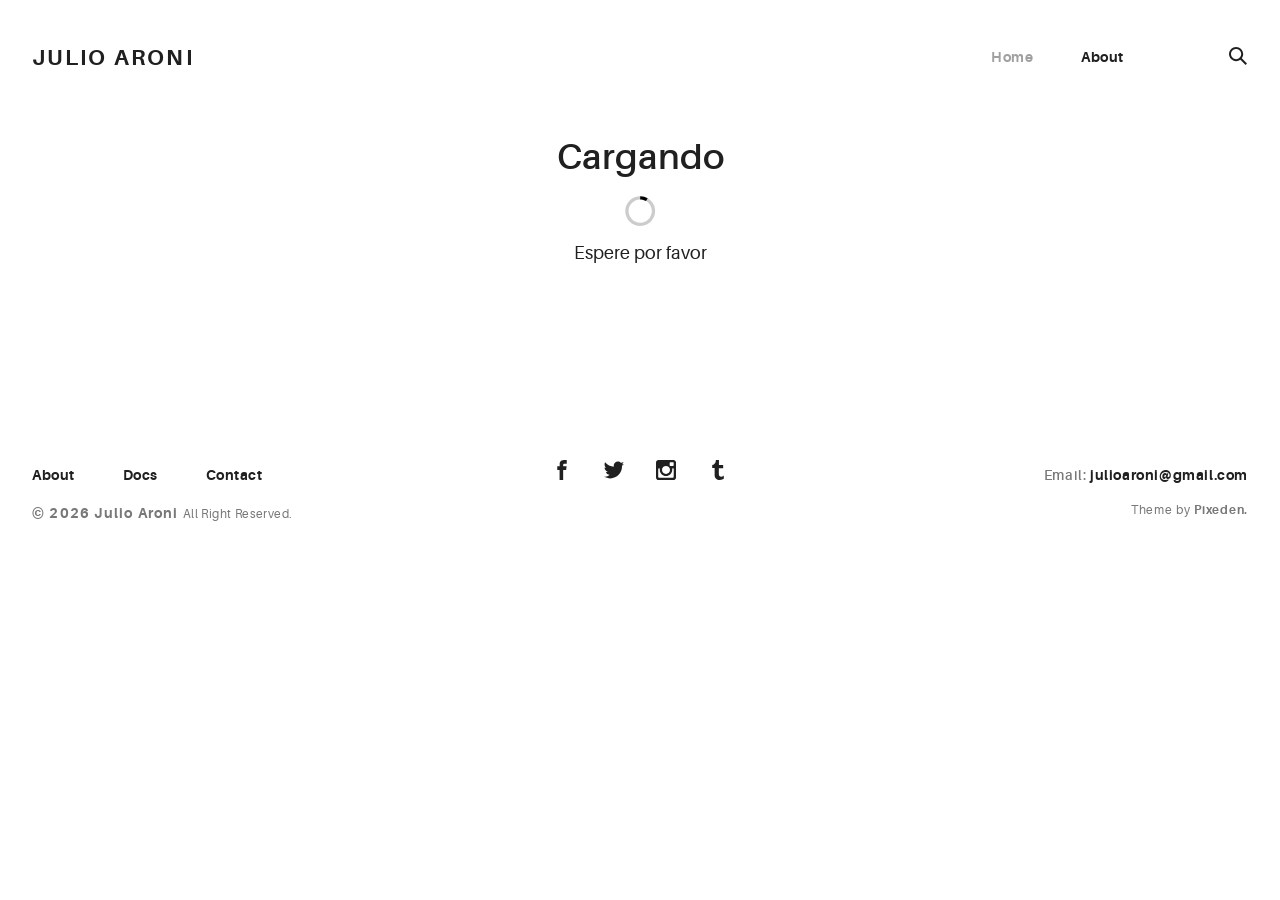
<file: docs/index.html>
<!DOCTYPE html>
<html lang="en">
  <head>
    <meta charset="utf-8" />
    <title>Portafolio</title>
    <!-- <base href="/" /> -->
    <meta name="viewport" content="width=device-width, initial-scale=1" />

    <link rel="icon" type="image/svg+xml" href="assets/img/urku-ico.svg" />
    <link rel="stylesheet" href="assets/css/aurora-pack.min.css" />
    <link rel="stylesheet" href="assets/css/aurora-theme-base.min.css" />
    <link rel="stylesheet" href="assets/css/urku.css" />
    <link rel="stylesheet" href="styles.357c91595167e0b6e8c4.css" />
  </head>
  <body class="top-fixed">
    <app-root></app-root>

    <script src="assets/js/svg4everybody.min.js"></script>
    <script>
      svg4everybody();
    </script>
    <script src="runtime.e227d1a0e31cbccbf8ec.js" defer></script>
    <script src="polyfills.a4021de53358bb0fec14.js" defer></script>
    <script src="main.781a1e2cade577dc4609.js" defer></script>
  </body>
</html>
</file>
<file: docs/assets/css/urku.css>
/* * * * * * * * * * * * * * * * * * * * *\
 UrkuPortfolio v1.0.0
 Urku is a prtfolio template with a very clean style.
 (c) 2016 Lionel <lionel@pixeden.com> (http://pixeden.com)
 https://bitbucket.org/elrumordelaluz/urkuportfolio
 Licensed under  MIT
\* * * * * * * * * * * * * * * * * * * * */
@charset "UTF-8";
body {
  margin: 0;
}

.rk-container {
  margin-right: auto;
  margin-left: auto;
  padding-left: 0.25rem;
  padding-right: 0.25rem;
}
@media (min-width: 40em) {
  .rk-container {
    max-width: 88.88889em;
    width: 95vw;
  }
  .rk-container--inner {
    max-width: 68.88889em;
    width: 82vw;
  }
}
.rk-container--full {
  max-width: 100%;
  padding-left: 0;
  padding-right: 0;
  width: 100%;
}
@media (min-width: 64em) {
  .rk-container {
    padding-left: 0;
    padding-right: 0;
  }
}

.rk-main {
  z-index: 1;
  position: static;
}
.top-fixed .rk-main {
  padding-top: 8.5rem;
}
@media (min-width: 64em) {
  .rk-main {
    position: relative;
  }
}

.rk-header {
  background-color: #fff;
  position: relative;
  z-index: 5;
}
.top-fixed .rk-header {
  position: fixed;
}

.rk-topbar {
  -webkit-box-align: start;
  -webkit-align-items: flex-start;
  -ms-flex-align: start;
  align-items: flex-start;
  display: -webkit-box;
  display: -webkit-flex;
  display: -ms-flexbox;
  display: flex;
  -webkit-flex-wrap: wrap;
  -ms-flex-wrap: wrap;
  flex-wrap: wrap;
  -webkit-box-pack: justify;
  -webkit-justify-content: space-between;
  -ms-flex-pack: justify;
  justify-content: space-between;
  padding-bottom: 3.3rem;
  padding-top: 2.8rem;
}
@media (min-width: 64em) {
  .rk-topbar {
    padding-bottom: 0;
  }
}

.rk-logo {
  -webkit-box-flex: 0;
  -webkit-flex: 0 0 100%;
  -ms-flex: 0 0 100%;
  flex: 0 0 100%;
  font-size: 1.375rem;
  font-weight: 700;
  letter-spacing: 2.25px;
  text-align: center;
  text-transform: uppercase;
  width: 20%;
}
.rk-logo sup {
  font-size: 0.5625rem;
  position: relative;
  top: -1px;
}
@media (min-width: 64em) {
  .rk-logo {
    -webkit-box-flex: 1;
    -webkit-flex: 1;
    -ms-flex: 1;
    flex: 1;
    text-align: left;
  }
}

.rk-search {
  -webkit-align-self: flex-start;
  -ms-flex-item-align: start;
  align-self: flex-start;
  margin-bottom: 3.4rem;
  margin-left: 7.7rem;
  padding-top: 0.16rem;
  position: relative;
}
.rk-search label,
.rk-search input {
  display: inline-block;
  vertical-align: middle;
}
.rk-search label {
  cursor: pointer;
  height: 1.875rem;
  left: -1.5rem;
  padding-bottom: 0.67em;
  padding-top: 0;
  position: absolute;
  top: 0;
  -webkit-transition: color 0.3s;
  transition: color 0.3s;
  width: 1.875rem;
  z-index: 20;
}
.rk-search svg {
  height: 100%;
  width: 100%;
}
.rk-search input {
  background-color: transparent;
  border: 0;
  font-size: 0.875rem;
  opacity: 0;
  outline: 0;
  padding: 0;
  padding-bottom: 0.3em;
  -webkit-transition: 0.3s;
  transition: 0.3s;
  z-index: 10;
  width: 1px;
}
.rk-search input:focus {
  opacity: 1;
  padding-left: 0.5rem;
  width: 100px;
}
.rk-search input:focus + label {
  color: #a0a0a0;
}

.rk-navmobile {
  position: relative;
}

.rk-mobile-menu {
  display: none;
}
.rk-mobile-menu + label {
  cursor: pointer;
  display: inline-block;
  height: 24px;
  left: 2.5vw;
  position: absolute;
  top: 2.7rem;
  width: 16px;
  z-index: 300;
}
.rk-mobile-menu + label svg {
  height: 4px;
  width: 20px;
  margin: 0;
  display: block;
  margin-bottom: 3px;
  -webkit-transition: 0.3s;
  transition: 0.3s;
}
.rk-mobile-menu + label svg:nth-of-type(1) {
  -webkit-transform-origin: center left;
  -ms-transform-origin: center left;
  transform-origin: center left;
}
.rk-mobile-menu + label svg:nth-of-type(3) {
  -webkit-transform-origin: center left;
  -ms-transform-origin: center left;
  transform-origin: center left;
}
@media (min-width: 64em) {
  .rk-mobile-menu + label {
    display: none;
  }
}
.rk-mobile-menu:checked + label,
.rk-mobile-menu + label:hover {
  color: #a0a0a0;
}
.rk-mobile-menu:checked + label svg:nth-of-type(1) {
  -webkit-transform: rotate(45deg);
  -ms-transform: rotate(45deg);
  transform: rotate(45deg);
}
.rk-mobile-menu:checked + label svg:nth-of-type(2) {
  -webkit-transform: translateX(-100%);
  -ms-transform: translateX(-100%);
  transform: translateX(-100%);
  opacity: 0;
}
.rk-mobile-menu:checked + label svg:nth-of-type(3) {
  -webkit-transform: rotate(-45deg);
  -ms-transform: rotate(-45deg);
  transform: rotate(-45deg);
}

.rk-footer {
  margin-top: 10.5rem;
  margin-bottom: 2rem;
}

.rk-footer__text {
  color: #787878;
  font-size: 0.75rem;
  margin-bottom: 0.875rem;
}
.rk-footer__text span {
  font-size: 0.875rem;
}

.rk-footer__copy {
  letter-spacing: 0.4px;
}
.rk-footer__copy span {
  letter-spacing: 1.2px;
}

.rk-footer__contact {
  display: inline-block;
  letter-spacing: 0.6px;
}

.rk-footer__by {
  letter-spacing: 0.7px;
}

.rk-social-btn {
  background: none;
  border: 0;
  display: inline-block;
  height: 20px;
  margin-left: 1rem;
  margin-right: 1rem;
  width: 20px;
}
.rk-social-btn:first-child {
  margin-left: 0;
}
.rk-social-btn:last-child {
  margin-right: 0;
}
.rk-social-btn svg {
  height: 100%;
  width: 100%;
}

.rk-layout-ctrl-cont {
  position: absolute;
  text-align: right;
  top: 2.65rem;
  padding-right: 2.5rem;
}
.top-fixed .rk-layout-ctrl-cont {
  position: fixed;
  z-index: 401;
}
.top-fixed .rk-layout-ctrl-cont:first-of-type {
  top: 2.65rem;
}
@media (min-width: 64em) {
  .rk-layout-ctrl-cont {
    padding-right: 0;
    top: 2.25rem;
  }
  .rk-layout-ctrl-cont:first-of-type {
    top: 0;
  }
  .top-fixed .rk-layout-ctrl-cont {
    top: 10.7625rem;
    z-index: -1;
  }
  .top-fixed .rk-layout-ctrl-cont:first-of-type {
    top: 8.5rem;
  }
}

.rk-layout-ctrl {
  cursor: pointer;
  display: none;
  float: right;
  clear: both;
  height: 28px;
  opacity: 0;
  padding-right: 0.09rem;
  padding-top: 0;
  -webkit-transition: color 0.3s;
  transition: color 0.3s;
  width: 20px;
  z-index: 401;
  position: absolute;
}
.rk-layout-ctrl:hover {
  color: #a0a0a0;
}
.rk-layout-ctrl svg {
  height: 100%;
  width: 100%;
}
@media (min-width: 40em) {
  .rk-layout-ctrl {
    display: inline-block;
  }
}
@media (min-width: 64em) {
  .rk-layout-ctrl {
    opacity: 1;
    position: static;
  }
}

.layout-ctrl-input {
  display: none;
}
.layout-ctrl-input:checked + .rk-layout-ctrl-cont label {
  display: none;
  color: #a0a0a0;
}
@media (min-width: 64em) {
  .layout-ctrl-input:checked + .rk-layout-ctrl-cont label {
    display: block;
  }
}

.rk-layout-ctrl-mobile {
  color: #a0a0a0;
  height: 19px;
  position: absolute;
  right: 40px;
  top: 46px;
  width: 19px;
  z-index: 400;
}
.top-fixed .rk-layout-ctrl-mobile {
  position: fixed;
}
.rk-layout-ctrl-mobile svg {
  -webkit-transition: -webkit-transform 250ms;
  transition: transform 250ms;
  position: absolute;
  width: 48%;
}
.rk-layout-ctrl-mobile svg:nth-child(1),
.rk-layout-ctrl-mobile svg:nth-child(2) {
  top: 0;
  -webkit-transform-origin: top center;
  -ms-transform-origin: top center;
  transform-origin: top center;
}
.rk-layout-ctrl-mobile svg:nth-child(1),
.rk-layout-ctrl-mobile svg:nth-child(3) {
  left: 0;
}
.rk-layout-ctrl-mobile svg:nth-child(2),
.rk-layout-ctrl-mobile svg:nth-child(4) {
  right: 0;
}
.rk-layout-ctrl-mobile svg:nth-child(3),
.rk-layout-ctrl-mobile svg:nth-child(4) {
  bottom: 0;
  -webkit-transform-origin: bottom center;
  -ms-transform-origin: bottom center;
  transform-origin: bottom center;
}
.rk-layout-ctrl-mobile svg:nth-child(1),
.rk-layout-ctrl-mobile svg:nth-child(4) {
  -webkit-transform: scaleY(1.3);
  -ms-transform: scaleY(1.3);
  transform: scaleY(1.3);
}
.rk-layout-ctrl-mobile svg:nth-child(2),
.rk-layout-ctrl-mobile svg:nth-child(3) {
  -webkit-transform: scaleY(0.7);
  -ms-transform: scaleY(0.7);
  transform: scaleY(0.7);
}
.rk-layout-ctrl-mobile.layout-blog svg:nth-child(1),
.rk-layout-ctrl-mobile.layout-blog svg:nth-child(3) {
  -webkit-transform: scaleX(1.3);
  -ms-transform: scaleX(1.3);
  transform: scaleX(1.3);
  -webkit-transform-origin: left center;
  -ms-transform-origin: left center;
  transform-origin: left center;
}
.rk-layout-ctrl-mobile.layout-blog svg:nth-child(2),
.rk-layout-ctrl-mobile.layout-blog svg:nth-child(4) {
  -webkit-transform: scaleX(1.3);
  -ms-transform: scaleX(1.3);
  transform: scaleX(1.3);
  -webkit-transform-origin: right center;
  -ms-transform-origin: right center;
  transform-origin: right center;
}
#layout-grid:checked ~ .rk-layout-ctrl-mobile svg {
  -webkit-transform: scale(1);
  -ms-transform: scale(1);
  transform: scale(1);
}
@media (max-width: 40em) {
  .rk-layout-ctrl-mobile {
    display: none;
  }
}
@media (min-width: 64em) {
  .rk-layout-ctrl-mobile {
    display: none;
  }
}

.rk-portfolio__items {
  margin-top: -4px;
}
@media (min-width: 40em) {
  .rk-portfolio__items {
    display: -webkit-box;
    display: -webkit-flex;
    display: -ms-flexbox;
    display: flex;
    -webkit-flex-wrap: wrap;
    -ms-flex-wrap: wrap;
    flex-wrap: wrap;
    margin-left: -4px;
    margin-right: -4px;
  }
}

.rk-item {
  display: block;
  margin: 0;
  margin-bottom: 0.5rem;
  position: relative;
}
.rk-item.ae-masonry__item {
  display: inline-block;
  margin-bottom: 0;
}
.rk-item img {
  display: block;
  width: 100%;
}
.rk-item:hover .item-meta {
  opacity: 1;
  visibility: visible;
}
.rk-item--flex {
  background-position: center center;
  background-repeat: no-repeat;
  background-size: cover;
  border-color: white;
  border-width: 4px;
  border-style: solid;
  -webkit-box-flex: 1;
  -webkit-flex: 1;
  -ms-flex: 1;
  flex: 1;
  margin-bottom: 0;
  overflow: hidden;
}
.rk-item--flex:after {
  display: none;
}
.rk-item--flex:before {
  content: "";
  display: block;
  padding-top: 100%;
}
.rk-item--flex:hover {
  background-color: #000;
  background-blend-mode: luminosity;
}
@media (min-width: 40em) {
  .rk-item {
    border-width: 4px;
  }
}

.post-img {
  background-position: center center;
  background-repeat: no-repeat;
  background-size: cover;
  display: block;
  position: relative;
}
.post-img:before {
  content: "";
  display: block;
  padding-top: 100%;
}
.post-img:hover {
  background-color: #000;
  background-blend-mode: luminosity;
}
.post-img:hover .item-meta {
  opacity: 1;
  visibility: visible;
}

.item-meta {
  -webkit-box-align: center;
  -webkit-align-items: center;
  -ms-flex-align: center;
  align-items: center;
  background-color: rgba(255, 255, 255, 0.75);
  bottom: 0;
  color: #202020;
  display: -webkit-box;
  display: -webkit-flex;
  display: -ms-flexbox;
  display: flex;
  -webkit-box-orient: vertical;
  -webkit-box-direction: normal;
  -webkit-flex-direction: column;
  -ms-flex-direction: column;
  flex-direction: column;
  font-size: 0.67rem;
  -webkit-box-pack: center;
  -webkit-justify-content: center;
  -ms-flex-pack: center;
  justify-content: center;
  left: 0;
  margin: auto;
  opacity: 0;
  padding: 2%;
  position: absolute;
  right: 0;
  text-align: center;
  -webkit-transition: opacity 0.5s;
  transition: opacity 0.5s;
  top: 0;
}
.item-meta h2 {
  font-size: 2.25em;
  font-weight: 700;
}
.item-meta p {
  font-size: 1.5em;
  margin-bottom: 0;
}
@media (min-width: 64em) {
  .item-meta {
    font-size: 1vw;
  }
}
@media (min-width: 94.75em) {
  .item-meta {
    font-size: 1rem;
  }
}

@media (min-width: 40em) {
  .rk-size-12 .item-meta h2,
  .fz-12 .item-meta2 h2 {
    font-size: 2.25em;
  }
  .rk-size-12 .item-meta p,
  .fz-12 .item-meta2 p {
    font-size: 1.5em;
  }
  .rk-size-8 .item-meta h2,
  .fz-8 .item-meta h2 {
    font-size: 2em;
  }
  .rk-size-8 .item-meta p,
  .fz-8 .item-meta p {
    font-size: 1.5em;
  }
  .rk-size-6 .item-meta h2,
  .fz-6 .item-meta h2 {
    font-size: 1.75em;
  }
  .rk-size-6 .item-meta p,
  .fz-6 .item-meta p {
    font-size: 1.3125em;
  }
  .rk-size-4 .item-meta h2,
  .fz-4 .item-meta h2 {
    font-size: 1.5em;
  }
  .rk-size-4 .item-meta p,
  .fz-4 .item-meta p {
    font-size: 1.125em;
  }
  .rk-size-3 .item-meta h2,
  .fz-3 .item-meta h2 {
    font-size: 1.3125em;
  }
  .rk-size-3 .item-meta p,
  .fz-3 .item-meta p {
    font-size: 1.125em;
  }
  #layout-grid:checked ~ .rk-portfolio .rk-tosize-12 .item-meta h2 {
    font-size: 2.25em;
  }
  #layout-grid:checked ~ .rk-portfolio .rk-tosize-12 .item-meta p {
    font-size: 1.5em;
  }
  #layout-grid:checked ~ .rk-portfolio .rk-tosize-6 .item-meta h2 {
    font-size: 1.75em;
  }
  #layout-grid:checked ~ .rk-portfolio .rk-tosize-6 .item-meta p {
    font-size: 1.3125em;
  }
  #layout-grid:checked ~ .rk-portfolio .rk-tosize-4 .item-meta h2,
  #layout-grid:checked ~ .rk-portfolio .rk-tosize-8 .rk-tosize-6 .item-meta h2 {
    font-size: 1.5em;
  }
  #layout-grid:checked ~ .rk-portfolio .rk-tosize-4 .item-meta p,
  #layout-grid:checked ~ .rk-portfolio .rk-tosize-8 .rk-tosize-6 .item-meta p {
    font-size: 1.125em;
  }
  #layout-grid:checked ~ .rk-portfolio .rk-tosize-3 .item-meta h2,
  #layout-grid:checked ~ .rk-portfolio .rk-tosize-6 .rk-tosize-6 .item-meta h2 {
    font-size: 1.3125em;
  }
  #layout-grid:checked ~ .rk-portfolio .rk-tosize-3 .item-meta p,
  #layout-grid:checked ~ .rk-portfolio .rk-tosize-6 .rk-tosize-6 .item-meta p {
    font-size: 1.125em;
  }
}

.ae-masonry .item-meta h2 {
  font-size: 2.25em;
}

.ae-masonry .item-meta p {
  font-size: 1.5em;
}

@media (min-width: 40em) {
  .rk-portfolio .ae-masonry-sm-2 .item-meta h2,
  .rk-portfolio
    .ae-grid__item[class*="item-sm"]:nth-child(1):nth-last-child(2)
    h2,
  .rk-portfolio
    .ae-grid__item[class*="item-sm"]:nth-child(1):nth-last-child(2)
    ~ .ae-grid__item[class*="item-sm"]
    h2 {
    font-size: 1.75em;
  }
  .rk-portfolio .ae-masonry-sm-2 .item-meta p,
  .rk-portfolio
    .ae-grid__item[class*="item-sm"]:nth-child(1):nth-last-child(2)
    p,
  .rk-portfolio
    .ae-grid__item[class*="item-sm"]:nth-child(1):nth-last-child(2)
    ~ .ae-grid__item[class*="item-sm"]
    p {
    font-size: 1.3125em;
  }
  .rk-portfolio .ae-masonry-sm-3 .item-meta h2,
  .rk-portfolio
    .ae-grid__item[class*="item-sm"]:nth-child(1):nth-last-child(3)
    h2,
  .rk-portfolio
    .ae-grid__item[class*="item-sm"]:nth-child(1):nth-last-child(3)
    ~ .ae-grid__item[class*="item-sm"]
    h2 {
    font-size: 1.5em;
  }
  .rk-portfolio .ae-masonry-sm-3 .item-meta p,
  .rk-portfolio
    .ae-grid__item[class*="item-sm"]:nth-child(1):nth-last-child(3)
    p,
  .rk-portfolio
    .ae-grid__item[class*="item-sm"]:nth-child(1):nth-last-child(3)
    ~ .ae-grid__item[class*="item-sm"]
    p {
    font-size: 1.125em;
  }
  .rk-portfolio .ae-masonry-sm-4 .item-meta h2,
  .rk-portfolio
    .ae-grid__item[class*="item-sm"]:nth-child(1):nth-last-child(4)
    h2,
  .rk-portfolio
    .ae-grid__item[class*="item-sm"]:nth-child(1):nth-last-child(4)
    ~ .ae-grid__item[class*="item-sm"]
    h2 {
    font-size: 1.3125em;
  }
  .rk-portfolio .ae-masonry-sm-4 .item-meta p,
  .rk-portfolio
    .ae-grid__item[class*="item-sm"]:nth-child(1):nth-last-child(4)
    p,
  .rk-portfolio
    .ae-grid__item[class*="item-sm"]:nth-child(1):nth-last-child(4)
    ~ .ae-grid__item[class*="item-sm"]
    p {
    font-size: 1.125em;
  }
}

@media (min-width: 52em) {
  .rk-portfolio .ae-masonry-md-2 .item-meta h2,
  .rk-portfolio
    .ae-grid__item[class*="item-md"]:nth-child(1):nth-last-child(2)
    h2,
  .rk-portfolio
    .ae-grid__item[class*="item-md"]:nth-child(1):nth-last-child(2)
    ~ .ae-grid__item[class*="item-md"]
    h2 {
    font-size: 1.75em;
  }
  .rk-portfolio .ae-masonry-md-2 .item-meta p,
  .rk-portfolio
    .ae-grid__item[class*="item-md"]:nth-child(1):nth-last-child(2)
    p,
  .rk-portfolio
    .ae-grid__item[class*="item-md"]:nth-child(1):nth-last-child(2)
    ~ .ae-grid__item[class*="item-md"]
    p {
    font-size: 1.3125em;
  }
  .rk-portfolio .ae-masonry-md-3 .item-meta h2,
  .rk-portfolio
    .ae-grid__item[class*="item-md"]:nth-child(1):nth-last-child(3)
    h2,
  .rk-portfolio
    .ae-grid__item[class*="item-md"]:nth-child(1):nth-last-child(3)
    ~ .ae-grid__item[class*="item-md"]
    h2 {
    font-size: 1.5em;
  }
  .rk-portfolio .ae-masonry-md-3 .item-meta p,
  .rk-portfolio
    .ae-grid__item[class*="item-md"]:nth-child(1):nth-last-child(3)
    p,
  .rk-portfolio
    .ae-grid__item[class*="item-md"]:nth-child(1):nth-last-child(3)
    ~ .ae-grid__item[class*="item-md"]
    p {
    font-size: 1.125em;
  }
  .rk-portfolio .ae-masonry-md-4 .item-meta h2,
  .rk-portfolio
    .ae-grid__item[class*="item-md"]:nth-child(1):nth-last-child(4)
    h2,
  .rk-portfolio
    .ae-grid__item[class*="item-md"]:nth-child(1):nth-last-child(4)
    ~ .ae-grid__item[class*="item-md"]
    h2 {
    font-size: 1.3125em;
  }
  .rk-portfolio .ae-masonry-md-4 .item-meta p,
  .rk-portfolio
    .ae-grid__item[class*="item-md"]:nth-child(1):nth-last-child(4)
    p,
  .rk-portfolio
    .ae-grid__item[class*="item-md"]:nth-child(1):nth-last-child(4)
    ~ .ae-grid__item[class*="item-md"]
    p {
    font-size: 1.125em;
  }
}

@media (min-width: 64em) {
  .rk-portfolio .ae-masonry-lg-2 .item-meta h2,
  .rk-portfolio
    .ae-grid__item[class*="item-lg"]:nth-child(1):nth-last-child(2)
    h2,
  .rk-portfolio
    .ae-grid__item[class*="item-lg"]:nth-child(1):nth-last-child(2)
    ~ .ae-grid__item[class*="item-lg"]
    h2 {
    font-size: 1.75em;
  }
  .rk-portfolio .ae-masonry-lg-2 .item-meta p,
  .rk-portfolio
    .ae-grid__item[class*="item-lg"]:nth-child(1):nth-last-child(2)
    p,
  .rk-portfolio
    .ae-grid__item[class*="item-lg"]:nth-child(1):nth-last-child(2)
    ~ .ae-grid__item[class*="item-lg"]
    p {
    font-size: 1.3125em;
  }
  .rk-portfolio .ae-masonry-lg-3 .item-meta h2,
  .rk-portfolio
    .ae-grid__item[class*="item-lg"]:nth-child(1):nth-last-child(3)
    h2,
  .rk-portfolio
    .ae-grid__item[class*="item-lg"]:nth-child(1):nth-last-child(3)
    ~ .ae-grid__item[class*="item-lg"]
    h2 {
    font-size: 1.5em;
  }
  .rk-portfolio .ae-masonry-lg-3 .item-meta p,
  .rk-portfolio
    .ae-grid__item[class*="item-lg"]:nth-child(1):nth-last-child(3)
    p,
  .rk-portfolio
    .ae-grid__item[class*="item-lg"]:nth-child(1):nth-last-child(3)
    ~ .ae-grid__item[class*="item-lg"]
    p {
    font-size: 1.125em;
  }
  .rk-portfolio .ae-masonry-lg-4 .item-meta h2,
  .rk-portfolio
    .ae-grid__item[class*="item-lg"]:nth-child(1):nth-last-child(4)
    h2,
  .rk-portfolio
    .ae-grid__item[class*="item-lg"]:nth-child(1):nth-last-child(4)
    ~ .ae-grid__item[class*="item-lg"]
    h2 {
    font-size: 1.3125em;
  }
  .rk-portfolio .ae-masonry-lg-4 .item-meta p,
  .rk-portfolio
    .ae-grid__item[class*="item-lg"]:nth-child(1):nth-last-child(4)
    p,
  .rk-portfolio
    .ae-grid__item[class*="item-lg"]:nth-child(1):nth-last-child(4)
    ~ .ae-grid__item[class*="item-lg"]
    p {
    font-size: 1.125em;
  }
}

@media (min-width: 75em) {
  .rk-portfolio .ae-masonry-xl-2 .item-meta h2,
  .rk-portfolio
    .ae-grid__item[class*="item-xl"]:nth-child(1):nth-last-child(2)
    h2,
  .rk-portfolio
    .ae-grid__item[class*="item-xl"]:nth-child(1):nth-last-child(2)
    ~ .ae-grid__item[class*="item-xl"]
    h2 {
    font-size: 1.75em;
  }
  .rk-portfolio .ae-masonry-xl-2 .item-meta p,
  .rk-portfolio
    .ae-grid__item[class*="item-xl"]:nth-child(1):nth-last-child(2)
    p,
  .rk-portfolio
    .ae-grid__item[class*="item-xl"]:nth-child(1):nth-last-child(2)
    ~ .ae-grid__item[class*="item-xl"]
    p {
    font-size: 1.3125em;
  }
  .rk-portfolio .ae-masonry-xl-3 .item-meta h2,
  .rk-portfolio
    .ae-grid__item[class*="item-xl"]:nth-child(1):nth-last-child(3)
    h2,
  .rk-portfolio
    .ae-grid__item[class*="item-xl"]:nth-child(1):nth-last-child(3)
    ~ .ae-grid__item[class*="item-xl"]
    h2 {
    font-size: 1.5em;
  }
  .rk-portfolio .ae-masonry-xl-3 .item-meta p,
  .rk-portfolio
    .ae-grid__item[class*="item-xl"]:nth-child(1):nth-last-child(3)
    p,
  .rk-portfolio
    .ae-grid__item[class*="item-xl"]:nth-child(1):nth-last-child(3)
    ~ .ae-grid__item[class*="item-xl"]
    p {
    font-size: 1.125em;
  }
  .rk-portfolio .ae-masonry-xl-4 .item-meta h2,
  .rk-portfolio
    .ae-grid__item[class*="item-xl"]:nth-child(1):nth-last-child(4)
    h2,
  .rk-portfolio
    .ae-grid__item[class*="item-xl"]:nth-child(1):nth-last-child(4)
    ~ .ae-grid__item[class*="item-xl"]
    h2 {
    font-size: 1.3125em;
  }
  .rk-portfolio .ae-masonry-xl-4 .item-meta p,
  .rk-portfolio
    .ae-grid__item[class*="item-xl"]:nth-child(1):nth-last-child(4)
    p,
  .rk-portfolio
    .ae-grid__item[class*="item-xl"]:nth-child(1):nth-last-child(4)
    ~ .ae-grid__item[class*="item-xl"]
    p {
    font-size: 1.125em;
  }
}

@media (min-width: 40em) {
  .rk-size-1 {
    -webkit-box-flex: 0;
    -webkit-flex-grow: 0;
    -ms-flex-positive: 0;
    flex-grow: 0;
    -webkit-flex-shrink: 0;
    -ms-flex-negative: 0;
    flex-shrink: 0;
    -webkit-flex-basis: auto;
    -ms-flex-preferred-size: auto;
    flex-basis: auto;
    width: 8.33333%;
  }
  .rk-size-2 {
    -webkit-box-flex: 0;
    -webkit-flex-grow: 0;
    -ms-flex-positive: 0;
    flex-grow: 0;
    -webkit-flex-shrink: 0;
    -ms-flex-negative: 0;
    flex-shrink: 0;
    -webkit-flex-basis: auto;
    -ms-flex-preferred-size: auto;
    flex-basis: auto;
    width: 16.66667%;
  }
  .rk-size-3 {
    -webkit-box-flex: 0;
    -webkit-flex-grow: 0;
    -ms-flex-positive: 0;
    flex-grow: 0;
    -webkit-flex-shrink: 0;
    -ms-flex-negative: 0;
    flex-shrink: 0;
    -webkit-flex-basis: auto;
    -ms-flex-preferred-size: auto;
    flex-basis: auto;
    width: 25%;
  }
  .rk-size-4 {
    -webkit-box-flex: 0;
    -webkit-flex-grow: 0;
    -ms-flex-positive: 0;
    flex-grow: 0;
    -webkit-flex-shrink: 0;
    -ms-flex-negative: 0;
    flex-shrink: 0;
    -webkit-flex-basis: auto;
    -ms-flex-preferred-size: auto;
    flex-basis: auto;
    width: 33.33333%;
  }
  .rk-size-5 {
    -webkit-box-flex: 0;
    -webkit-flex-grow: 0;
    -ms-flex-positive: 0;
    flex-grow: 0;
    -webkit-flex-shrink: 0;
    -ms-flex-negative: 0;
    flex-shrink: 0;
    -webkit-flex-basis: auto;
    -ms-flex-preferred-size: auto;
    flex-basis: auto;
    width: 41.66667%;
  }
  .rk-size-6 {
    -webkit-box-flex: 0;
    -webkit-flex-grow: 0;
    -ms-flex-positive: 0;
    flex-grow: 0;
    -webkit-flex-shrink: 0;
    -ms-flex-negative: 0;
    flex-shrink: 0;
    -webkit-flex-basis: auto;
    -ms-flex-preferred-size: auto;
    flex-basis: auto;
    width: 50%;
  }
  .rk-size-7 {
    -webkit-box-flex: 0;
    -webkit-flex-grow: 0;
    -ms-flex-positive: 0;
    flex-grow: 0;
    -webkit-flex-shrink: 0;
    -ms-flex-negative: 0;
    flex-shrink: 0;
    -webkit-flex-basis: auto;
    -ms-flex-preferred-size: auto;
    flex-basis: auto;
    width: 58.33333%;
  }
  .rk-size-8 {
    -webkit-box-flex: 0;
    -webkit-flex-grow: 0;
    -ms-flex-positive: 0;
    flex-grow: 0;
    -webkit-flex-shrink: 0;
    -ms-flex-negative: 0;
    flex-shrink: 0;
    -webkit-flex-basis: auto;
    -ms-flex-preferred-size: auto;
    flex-basis: auto;
    width: 66.66667%;
  }
  .rk-size-9 {
    -webkit-box-flex: 0;
    -webkit-flex-grow: 0;
    -ms-flex-positive: 0;
    flex-grow: 0;
    -webkit-flex-shrink: 0;
    -ms-flex-negative: 0;
    flex-shrink: 0;
    -webkit-flex-basis: auto;
    -ms-flex-preferred-size: auto;
    flex-basis: auto;
    width: 75%;
  }
  .rk-size-10 {
    -webkit-box-flex: 0;
    -webkit-flex-grow: 0;
    -ms-flex-positive: 0;
    flex-grow: 0;
    -webkit-flex-shrink: 0;
    -ms-flex-negative: 0;
    flex-shrink: 0;
    -webkit-flex-basis: auto;
    -ms-flex-preferred-size: auto;
    flex-basis: auto;
    width: 83.33333%;
  }
  .rk-size-11 {
    -webkit-box-flex: 0;
    -webkit-flex-grow: 0;
    -ms-flex-positive: 0;
    flex-grow: 0;
    -webkit-flex-shrink: 0;
    -ms-flex-negative: 0;
    flex-shrink: 0;
    -webkit-flex-basis: auto;
    -ms-flex-preferred-size: auto;
    flex-basis: auto;
    width: 91.66667%;
  }
  .rk-size-12 {
    -webkit-box-flex: 0;
    -webkit-flex-grow: 0;
    -ms-flex-positive: 0;
    flex-grow: 0;
    -webkit-flex-shrink: 0;
    -ms-flex-negative: 0;
    flex-shrink: 0;
    -webkit-flex-basis: auto;
    -ms-flex-preferred-size: auto;
    flex-basis: auto;
    width: 100%;
  }
}

#layout-grid:checked ~ .rk-portfolio .rk-tosize-1 {
  -webkit-box-flex: 0;
  -webkit-flex-grow: 0;
  -ms-flex-positive: 0;
  flex-grow: 0;
  -webkit-flex-shrink: 0;
  -ms-flex-negative: 0;
  flex-shrink: 0;
  -webkit-flex-basis: auto;
  -ms-flex-preferred-size: auto;
  flex-basis: auto;
  width: 8.33333%;
}

#layout-grid:checked ~ .rk-portfolio .rk-tosize-2 {
  -webkit-box-flex: 0;
  -webkit-flex-grow: 0;
  -ms-flex-positive: 0;
  flex-grow: 0;
  -webkit-flex-shrink: 0;
  -ms-flex-negative: 0;
  flex-shrink: 0;
  -webkit-flex-basis: auto;
  -ms-flex-preferred-size: auto;
  flex-basis: auto;
  width: 16.66667%;
}

#layout-grid:checked ~ .rk-portfolio .rk-tosize-3 {
  -webkit-box-flex: 0;
  -webkit-flex-grow: 0;
  -ms-flex-positive: 0;
  flex-grow: 0;
  -webkit-flex-shrink: 0;
  -ms-flex-negative: 0;
  flex-shrink: 0;
  -webkit-flex-basis: auto;
  -ms-flex-preferred-size: auto;
  flex-basis: auto;
  width: 25%;
}

#layout-grid:checked ~ .rk-portfolio .rk-tosize-4 {
  -webkit-box-flex: 0;
  -webkit-flex-grow: 0;
  -ms-flex-positive: 0;
  flex-grow: 0;
  -webkit-flex-shrink: 0;
  -ms-flex-negative: 0;
  flex-shrink: 0;
  -webkit-flex-basis: auto;
  -ms-flex-preferred-size: auto;
  flex-basis: auto;
  width: 33.33333%;
}

#layout-grid:checked ~ .rk-portfolio .rk-tosize-5 {
  -webkit-box-flex: 0;
  -webkit-flex-grow: 0;
  -ms-flex-positive: 0;
  flex-grow: 0;
  -webkit-flex-shrink: 0;
  -ms-flex-negative: 0;
  flex-shrink: 0;
  -webkit-flex-basis: auto;
  -ms-flex-preferred-size: auto;
  flex-basis: auto;
  width: 41.66667%;
}

#layout-grid:checked ~ .rk-portfolio .rk-tosize-6 {
  -webkit-box-flex: 0;
  -webkit-flex-grow: 0;
  -ms-flex-positive: 0;
  flex-grow: 0;
  -webkit-flex-shrink: 0;
  -ms-flex-negative: 0;
  flex-shrink: 0;
  -webkit-flex-basis: auto;
  -ms-flex-preferred-size: auto;
  flex-basis: auto;
  width: 50%;
}

#layout-grid:checked ~ .rk-portfolio .rk-tosize-7 {
  -webkit-box-flex: 0;
  -webkit-flex-grow: 0;
  -ms-flex-positive: 0;
  flex-grow: 0;
  -webkit-flex-shrink: 0;
  -ms-flex-negative: 0;
  flex-shrink: 0;
  -webkit-flex-basis: auto;
  -ms-flex-preferred-size: auto;
  flex-basis: auto;
  width: 58.33333%;
}

#layout-grid:checked ~ .rk-portfolio .rk-tosize-8 {
  -webkit-box-flex: 0;
  -webkit-flex-grow: 0;
  -ms-flex-positive: 0;
  flex-grow: 0;
  -webkit-flex-shrink: 0;
  -ms-flex-negative: 0;
  flex-shrink: 0;
  -webkit-flex-basis: auto;
  -ms-flex-preferred-size: auto;
  flex-basis: auto;
  width: 66.66667%;
}

#layout-grid:checked ~ .rk-portfolio .rk-tosize-9 {
  -webkit-box-flex: 0;
  -webkit-flex-grow: 0;
  -ms-flex-positive: 0;
  flex-grow: 0;
  -webkit-flex-shrink: 0;
  -ms-flex-negative: 0;
  flex-shrink: 0;
  -webkit-flex-basis: auto;
  -ms-flex-preferred-size: auto;
  flex-basis: auto;
  width: 75%;
}

#layout-grid:checked ~ .rk-portfolio .rk-tosize-10 {
  -webkit-box-flex: 0;
  -webkit-flex-grow: 0;
  -ms-flex-positive: 0;
  flex-grow: 0;
  -webkit-flex-shrink: 0;
  -ms-flex-negative: 0;
  flex-shrink: 0;
  -webkit-flex-basis: auto;
  -ms-flex-preferred-size: auto;
  flex-basis: auto;
  width: 83.33333%;
}

#layout-grid:checked ~ .rk-portfolio .rk-tosize-11 {
  -webkit-box-flex: 0;
  -webkit-flex-grow: 0;
  -ms-flex-positive: 0;
  flex-grow: 0;
  -webkit-flex-shrink: 0;
  -ms-flex-negative: 0;
  flex-shrink: 0;
  -webkit-flex-basis: auto;
  -ms-flex-preferred-size: auto;
  flex-basis: auto;
  width: 91.66667%;
}

#layout-grid:checked ~ .rk-portfolio .rk-tosize-12 {
  -webkit-box-flex: 0;
  -webkit-flex-grow: 0;
  -ms-flex-positive: 0;
  flex-grow: 0;
  -webkit-flex-shrink: 0;
  -ms-flex-negative: 0;
  flex-shrink: 0;
  -webkit-flex-basis: auto;
  -ms-flex-preferred-size: auto;
  flex-basis: auto;
  width: 100%;
}

#layout-grid:checked ~ .rk-portfolio .rk-tosize-auto {
  -webkit-box-flex: 1;
  -webkit-flex: 1;
  -ms-flex: 1;
  flex: 1;
}

@media (min-width: 40em) {
  .rk-landscape:before {
    padding-top: 66.93548%;
  }
  .rk-landscape-alt:before {
    padding-top: 56.45161%;
  }
  .rk-portrait:before {
    padding-top: 134.74026%;
  }
  .rk-square:before {
    padding-top: 100%;
  }
}

#layout-grid:checked ~ .rk-portfolio .rk-tolandscape:before,
#layout-grid:checked ~ .rk-blog .rk-tolandscape:before,
.rk-blog--columns .rk-tolandscape:before {
  padding-top: 66.93548%;
}

#layout-grid:checked ~ .rk-portfolio .rk-tolandscape-alt:before,
#layout-grid:checked ~ .rk-blog .rk-tolandscape-alt:before,
.rk-blog--columns .rk-tolandscape-alt:before {
  padding-top: 56.45161%;
}

#layout-grid:checked ~ .rk-portfolio .rk-toportrait:before,
#layout-grid:checked ~ .rk-blog .rk-toportrait:before,
.rk-blog--columns .rk-toportrait:before {
  padding-top: 134.74026%;
}

#layout-grid:checked ~ .rk-portfolio .rk-tosquare:before,
#layout-grid:checked ~ .rk-blog .rk-tosquare:before,
.rk-blog--columns .rk-tosquare:before {
  padding-top: 100%;
}

.item-1 {
  background-image: url("../img/project-1.jpg");
}
@media (min-width: 40em) {
  #layout-grid:checked ~ .rk-portfolio .item-1 {
    background-position: center left;
  }
}

.item-2 {
  background-image: url("../img/project-2.jpg");
}

.item-3 {
  background-image: url("../img/project-3.jpg");
}

.item-4 {
  background-image: url("../img/project-4.jpg");
}

.item-5 {
  background-image: url("../img/project-5.jpg");
}
@media (min-width: 40em) {
  #layout-grid:checked ~ .rk-portfolio .item-5 {
    background-position: center left;
  }
}

.item-6 {
  background-image: url("../img/project-6.jpg");
}
@media (min-width: 40em) {
  #layout-grid:checked ~ .rk-portfolio .item-6 {
    background-position: top center;
  }
}

.item-7 {
  background-image: url("../img/project-7.jpg");
}

.item-8 {
  background-image: url("../img/project-8.jpg");
}

.item-9 {
  background-image: url("../img/project-9.jpg");
}

.item-10 {
  background-image: url("../img/project-10.jpg");
}

.item-11 {
  background-image: url("../img/project-11.jpg");
}

.item-12 {
  background-image: url("../img/project-12.jpg");
}

.item-13 {
  background-image: url("../img/project-13.jpg");
}
@media (min-width: 40em) {
  #layout-grid:checked ~ .rk-portfolio .item-13 {
    background-position: top right;
  }
  #layout-grid:checked ~ .rk-portfolio .item-13 {
    background-size: 142%;
  }
}

.item-14 {
  background-image: url("../img/project-14.jpg");
}

.item-15 {
  background-image: url("../img/project-15.jpg");
}

@media (min-width: 40em) {
  #layout-grid:checked ~ .rk-portfolio .rk-items-cont {
    display: -webkit-box;
    display: -webkit-flex;
    display: -ms-flexbox;
    display: flex;
  }
}

.rk-portfolio-cover {
  background-position: center center;
  background-size: cover;
  display: -webkit-box;
  display: -webkit-flex;
  display: -ms-flexbox;
  display: flex;
  -webkit-box-pack: center;
  -webkit-justify-content: center;
  -ms-flex-pack: center;
  justify-content: center;
  -webkit-box-align: end;
  -webkit-align-items: flex-end;
  -ms-flex-align: end;
  align-items: flex-end;
  height: 100vh;
  padding-bottom: 1.5rem;
  width: 100%;
}
@media (min-width: 40em) {
  .rk-portfolio-cover {
    padding-bottom: 2.5rem;
  }
}

.rk-portfolio--inner img {
  width: 100%;
}

.rk-portfolio-title {
  letter-spacing: 0.0359em;
}

.rk-portfolio-category {
  letter-spacing: 0.021em;
}

.rk-portfolio-inner-client span {
  letter-spacing: 0.05em;
}

.rk-portfolio-inner-website {
  letter-spacing: 0.05em;
}

.rk-portfolio-inner-date {
  letter-spacing: 0.02em;
}

.rk-portfolio-info {
  margin-top: 4.9rem;
}

.rk-portfolio-inner-title {
  margin-top: 0.2em;
}

.rk-portfolio-details p {
  margin-bottom: 0.4rem;
}

.item-inside__meta {
  text-align: center;
}
.item-inside__meta--contrast:before {
  background-color: rgba(255, 255, 255, 0.3);
  content: "";
  height: 100%;
  left: 0;
  position: absolute;
  top: 0;
  width: 100%;
  z-index: 1;
}
.item-inside__meta .rk-portfolio-title,
.item-inside__meta .rk-portfolio-category {
  position: relative;
  z-index: 2;
}

.inner-box-1 {
  margin-top: 3.4rem;
}

.inner-box-3 {
  margin-top: 6.6rem;
}

.inner-box-4 {
  margin-top: 6rem;
}

.item-inside-1 {
  /* background-image: url("../img/project-1.jpg"); */
  background-position: 50% 100%;
  background-size: 350%;
}
@media only screen and (-webkit-min-device-pixel-ratio: 1.5),
  only screen and (min--moz-device-pixel-ratio: 1.5),
  only screen and (-o-min-device-pixel-ratio: 3/2),
  only screen and (min-device-pixel-ratio: 1.5) {
  .item-inside-1 {
    /* background-image: url("../img/project-1h.jpg"); */
  }
}
@media (min-width: 40em) {
  .item-inside-1 {
    background-size: 150%;
  }
}

.post-inside-1 {
  /* background-image: url("../img/post-1.jpg"); */
}

#layout-grid:checked ~ .rk-portfolio,
#layout-grid:checked ~ .rk-blog {
  -webkit-animation: op2 0.5s;
  animation: op2 0.5s;
}

#layout-base:checked ~ .rk-portfolio,
#layout-base:checked ~ .rk-blog {
  -webkit-animation: op 0.5s;
  animation: op 0.5s;
}

@-webkit-keyframes op {
  0% {
    opacity: 0;
  }
  100% {
    opacity: 1;
  }
}

@keyframes op {
  0% {
    opacity: 0;
  }
  100% {
    opacity: 1;
  }
}

@-webkit-keyframes op2 {
  0% {
    opacity: 0;
  }
  100% {
    opacity: 1;
  }
}

@keyframes op2 {
  0% {
    opacity: 0;
  }
  100% {
    opacity: 1;
  }
}

.rk-blog {
  padding-top: 0.25rem;
}

.rk-blog__items {
  margin-bottom: 2.7rem;
}
@media (min-width: 40em) {
  .rk-blog__items {
    -webkit-column-count: 1;
    -moz-column-count: 1;
    column-count: 1;
    -webkit-column-gap: 0.5rem;
    -moz-column-gap: 0.5rem;
    column-gap: 0.5rem;
  }
}

.rk-blog__item {
  display: inline-block;
  margin: 0 0 10.6rem;
  width: 100%;
}

@media (min-width: 40em) {
  #layout-grid:checked ~ .rk-blog .rk-blog__items,
  .rk-blog--columns .rk-blog__items {
    -webkit-column-count: 2;
    -moz-column-count: 2;
    column-count: 2;
    margin-bottom: 6.2rem;
  }
}

@media (min-width: 75em) {
  #layout-grid:checked ~ .rk-blog .rk-blog__items,
  .rk-blog--columns .rk-blog__items {
    -webkit-column-count: 3;
    -moz-column-count: 3;
    column-count: 3;
  }
}

.blog-info,
.blog-meta {
  margin: 0 auto;
  text-align: center;
  width: 78.5%;
}

.blog-info {
  margin-top: 4rem;
}

.blog-info__title {
  letter-spacing: 0.04em;
}

.blog-info__author {
  letter-spacing: 0.02em;
  margin-top: 1em;
}

.blog-info__excerpt {
  margin-top: 3.9rem;
  letter-spacing: 0.05em;
  line-height: 1.8125;
  text-align: left;
}
.blog-info__excerpt:not(:empty):after {
  content: " […]";
}

.blog-meta {
  -webkit-box-align: baseline;
  -webkit-align-items: baseline;
  -ms-flex-align: baseline;
  align-items: baseline;
  display: -webkit-box;
  display: -webkit-flex;
  display: -ms-flexbox;
  display: flex;
  -webkit-flex-wrap: wrap;
  -ms-flex-wrap: wrap;
  flex-wrap: wrap;
  -webkit-box-pack: justify;
  -webkit-justify-content: space-between;
  -ms-flex-pack: justify;
  justify-content: space-between;
  margin-top: 3.5rem;
}

.blog-meta__comments {
  letter-spacing: 0.06em;
}

.blog-meta__date {
  color: #787878;
  letter-spacing: 0.05em;
}

#layout-grid:checked ~ .rk-blog .blog-info,
.rk-blog--columns .blog-info {
  margin-top: 3.5rem;
}

#layout-grid:checked ~ .rk-blog .blog-info__title,
.rk-blog--columns .blog-info__title {
  font-size: 1.3125rem;
}

#layout-grid:checked ~ .rk-blog .blog-info__author,
.rk-blog--columns .blog-info__author {
  font-size: 1rem;
  margin-top: 0;
}

#layout-grid:checked ~ .rk-blog .blog-info__excerpt,
.rk-blog--columns .blog-info__excerpt {
  font-size: 1rem;
  margin-top: 1.9rem;
  line-height: 1.625;
}
#layout-grid:checked ~ .rk-blog .blog-info__excerpt span,
.rk-blog--columns .blog-info__excerpt span {
  display: none;
}

#layout-grid:checked ~ .rk-blog .blog-meta,
.rk-blog--columns .blog-meta {
  margin-top: 2rem;
}

#layout-grid:checked ~ .rk-blog .blog-meta__read-more,
.rk-blog--columns .blog-meta__read-more {
  display: none;
}

#layout-grid:checked ~ .rk-blog .blog-meta__comments,
.rk-blog--columns .blog-meta__comments {
  font-size: 1rem;
}

#layout-grid:checked ~ .rk-blog .blog-meta__date,
.rk-blog--columns .blog-meta__date {
  font-size: 0.875rem;
}

#layout-grid:checked ~ .rk-blog .rk-blog__item,
.rk-blog--columns .rk-blog__item {
  margin-bottom: 7.3rem;
}

.post-1 {
  background-image: url("../img/post-1.jpg");
}
@media (min-width: 40em) {
  #layout-grid:checked ~ .rk-blog .post-1 {
    background-position: center right;
  }
}

.post-2 {
  background-image: url("../img/post-2.jpg");
}

.post-3 {
  background-image: url("../img/post-3.jpg");
  background-size: 160%;
}
@media (min-width: 40em) {
  #layout-grid:checked ~ .rk-blog .post-3 {
    background-position: bottom left;
  }
  #layout-grid:checked ~ .rk-blog .post-3 {
    background-size: 200%;
  }
}

.post-4 {
  background-image: url("../img/post-4.jpg");
}

.post-5 {
  background-image: url("../img/post-5.jpg");
}
@media (min-width: 40em) {
  #layout-grid:checked ~ .rk-blog .post-5 {
    background-position: center left;
  }
}

.post-6 {
  background-image: url("../img/post-6.jpg");
}
@media (min-width: 40em) {
  #layout-grid:checked ~ .rk-blog .post-6 {
    background-position: center right;
  }
}

.post-7 {
  background-image: url("../img/post-7.jpg");
}
@media (min-width: 40em) {
  #layout-grid:checked ~ .rk-blog .post-7 {
    background-position: center left;
  }
}

.post-8 {
  background-image: url("../img/post-8.jpg");
}

.post-9 {
  background-image: url("../img/post-9.jpg");
}
@media (min-width: 40em) {
  #layout-grid:checked ~ .rk-blog .post-9 {
    background-position: 25% 50%;
  }
}

.post-1 {
  background-image: url("../img/post-1.jpg");
}
@media (min-width: 40em) {
  .rk-blog--columns .post-1 {
    background-position: center right;
  }
}

.post-2 {
  background-image: url("../img/post-2.jpg");
}

.post-3 {
  background-image: url("../img/post-3.jpg");
  background-size: 160%;
}
@media (min-width: 40em) {
  .rk-blog--columns .post-3 {
    background-position: bottom left;
  }
  .rk-blog--columns .post-3 {
    background-size: 200%;
  }
}

.post-4 {
  background-image: url("../img/post-4.jpg");
}

.post-5 {
  background-image: url("../img/post-5.jpg");
}
@media (min-width: 40em) {
  .rk-blog--columns .post-5 {
    background-position: center left;
  }
}

.post-6 {
  background-image: url("../img/post-6.jpg");
}
@media (min-width: 40em) {
  .rk-blog--columns .post-6 {
    background-position: center right;
  }
}

.post-7 {
  background-image: url("../img/post-7.jpg");
}
@media (min-width: 40em) {
  .rk-blog--columns .post-7 {
    background-position: center left;
  }
}

.post-8 {
  background-image: url("../img/post-8.jpg");
}

.post-9 {
  background-image: url("../img/post-9.jpg");
}
@media (min-width: 40em) {
  .rk-blog--columns .post-9 {
    background-position: 25% 50%;
  }
}

.arrow-button {
  display: -webkit-box;
  display: -webkit-flex;
  display: -ms-flexbox;
  display: flex;
  background: none;
  border: 0;
  cursor: pointer;
  font-size: inherit;
  font-weight: 700;
  letter-spacing: 0.02em;
  -webkit-box-align: center;
  -webkit-align-items: center;
  -ms-flex-align: center;
  align-items: center;
}
.arrow-button svg,
.arrow-button .arrow-cont-rev,
.arrow-button .arrow-cont {
  height: 2em;
  -webkit-transition: -webkit-transform 0.3s;
  transition: transform 0.3s;
  width: 2em;
}
.arrow-button .arrow-cont-rev .arrow-cont {
  -webkit-align-self: center;
  -ms-flex-item-align: center;
  align-self: center;
  vertical-align: super;
}
.arrow-button .arrow-cont {
  margin-left: 2em;
}
.arrow-button .arrow-cont svg {
  margin-left: 0;
}
.arrow-button .arrow-cont-rev {
  margin-right: 2em;
}
.arrow-button .arrow-cont-rev svg {
  margin-left: 0;
}
.arrow-button--right {
  margin-left: auto;
  margin-right: auto;
}
@media (min-width: 75em) {
  .arrow-button--right {
    margin-left: auto;
    margin-right: 0;
  }
}
.arrow-button--center {
  margin-left: auto;
  margin-right: auto;
}
@media (min-width: 75em) {
  .arrow-button--out {
    margin-right: -4.5em;
  }
}
.arrow-button .arrow-cont-rev {
  -webkit-transform: scale(-1, 1);
  -ms-transform: scale(-1, 1);
  transform: scale(-1, 1);
}
.arrow-button--reverse div {
  margin-left: 0;
  -webkit-box-ordinal-group: 0;
  -webkit-order: -1;
  -ms-flex-order: -1;
  order: -1;
}
.arrow-button:hover .arrow-cont {
  -webkit-transform: translateX(0.25rem);
  -ms-transform: translateX(0.25rem);
  transform: translateX(0.25rem);
}
.arrow-button--reverse:hover .arrow-cont-rev {
  -webkit-transform: scale(-1, 1) translateX(0.25rem);
  -ms-transform: scale(-1, 1) translateX(0.25rem);
  transform: scale(-1, 1) translateX(0.25rem);
}
.arrow-button--reverse:hover .arrow-cont-rev svg {
  -webkit-transform: translateX(0);
  -ms-transform: translateX(0);
  transform: translateX(0);
}
.arrow-button--compress svg {
  margin-left: 1em;
}
.arrow-button--nospace svg {
  margin-left: 0;
}
.arrow-button--flip svg {
  -webkit-transform: rotate(180deg);
  -ms-transform: rotate(180deg);
  transform: rotate(180deg);
}

.group-buttons {
  -webkit-box-align: center;
  -webkit-align-items: center;
  -ms-flex-align: center;
  align-items: center;
  display: -webkit-box;
  display: -webkit-flex;
  display: -ms-flexbox;
  display: flex;
  -webkit-flex-wrap: wrap;
  -ms-flex-wrap: wrap;
  flex-wrap: wrap;
  -webkit-justify-content: space-around;
  -ms-flex-pack: distribute;
  justify-content: space-around;
  width: 100%;
}
@media (min-width: 40em) {
  .group-buttons {
    -webkit-box-pack: justify;
    -webkit-justify-content: space-between;
    -ms-flex-pack: justify;
    justify-content: space-between;
  }
}

.rk-arrow svg {
  height: 0.875em;
  width: 2.375em;
}

.rk-comments,
.rk-comments ul {
  list-style: none;
}

.rk-comments__title {
  letter-spacing: 0.05em;
  margin-bottom: 5rem;
}

.rk-comment {
  -webkit-box-align: start;
  -webkit-align-items: flex-start;
  -ms-flex-align: start;
  align-items: flex-start;
  display: -webkit-box;
  display: -webkit-flex;
  display: -ms-flexbox;
  display: flex;
  margin-bottom: 5rem;
}
.rk-comment__avatar {
  -webkit-box-flex: 0;
  -webkit-flex: 0 0 4.6875rem;
  -ms-flex: 0 0 4.6875rem;
  flex: 0 0 4.6875rem;
  margin-right: 2.3rem;
}
.rk-comment__header {
  -webkit-box-align: baseline;
  -webkit-align-items: baseline;
  -ms-flex-align: baseline;
  align-items: baseline;
  display: -webkit-box;
  display: -webkit-flex;
  display: -ms-flexbox;
  display: flex;
  padding-top: 0.7rem;
  margin-bottom: 0.75rem;
}
.rk-comment__body {
  letter-spacing: 0.05em;
  margin-bottom: 1.8rem;
}
.rk-comment__author {
  letter-spacing: 0.03em;
}
.rk-comment__meta {
  margin-left: 0.3rem;
  letter-spacing: 0.053em;
}
.rk-comment__author small,
.rk-comment__meta {
  color: #a0a0a0;
}
@media (min-width: 40em) {
  .rk-comment {
    margin-left: calc(16.66667% - 4.6875rem - 2.3rem);
    padding-right: 16.66667%;
  }
  .rk-comment + ul {
    padding-left: 8.7rem;
    padding-right: 1.7rem;
  }
}

.conatct__title,
.contact__addr,
.contact__email {
  letter-spacing: 0.06em;
}

.contact__desc {
  letter-spacing: 0.05em;
}

.contact__phone {
  letter-spacing: 0.1em;
}

.contact_spacer {
  width: 100%;
}
.contact_spacer:before {
  content: "";
  display: block;
  padding-top: calc(134.74026% - 20.35rem);
}

.rk-navigation {
  -webkit-box-align: center;
  -webkit-align-items: center;
  -ms-flex-align: center;
  align-items: center;
  -webkit-align-self: baseline;
  -ms-flex-item-align: baseline;
  align-self: baseline;
  display: none;
}
@media (min-width: 64em) {
  .rk-navigation {
    display: -webkit-box;
    display: -webkit-flex;
    display: -ms-flexbox;
    display: flex;
  }
}

.rk-menu {
  display: -webkit-box;
  display: -webkit-flex;
  display: -ms-flexbox;
  display: flex;
  -webkit-flex-wrap: wrap;
  -ms-flex-wrap: wrap;
  flex-wrap: wrap;
  font-size: 0.875rem;
  font-weight: 700;
  letter-spacing: 0.5px;
  list-style: none;
  margin: 0;
  padding: 0;
  padding-top: 0.16rem;
}
.rk-menu__item {
  color: #202020;
  display: inherit;
  padding-left: 1.5rem;
  padding-right: 1.5rem;
}
.rk-menu__item:first-child {
  padding-left: 0;
}
.rk-menu__item:last-child {
  padding-right: 0;
}
.rk-menu__item.active {
  color: #a0a0a0;
}
.rk-menu__link {
  padding-bottom: 4.2rem;
}
.rk-menu__sub {
  background-color: white;
  left: 0;
  list-style: none;
  margin: 0;
  padding: 0;
  -webkit-transform: translateY(-1em);
  -ms-transform: translateY(-1em);
  transform: translateY(-1em);
  opacity: 0;
  top: 100%;
  -webkit-transition: 0.3s;
  transition: 0.3s;
  position: absolute;
  visibility: hidden;
  width: 100%;
  z-index: -1;
}
.rk-menu__sub ul {
  display: -webkit-box;
  display: -webkit-flex;
  display: -ms-flexbox;
  display: flex;
  -webkit-flex-wrap: wrap;
  -ms-flex-wrap: wrap;
  flex-wrap: wrap;
  -webkit-box-pack: end;
  -webkit-justify-content: flex-end;
  -ms-flex-pack: end;
  justify-content: flex-end;
  padding: 1.375rem 0.5rem;
  max-width: 101rem;
}
.rk-menu__item:hover > .rk-menu__sub {
  opacity: 1;
  -webkit-transform: translateY(0);
  -ms-transform: translateY(0);
  transform: translateY(0);
  visibility: visible;
  z-index: 2;
}

@media (max-width: 64em) {
  #mobile-menu:checked ~ .rk-topbar .rk-navigation {
    display: -webkit-box;
    display: -webkit-flex;
    display: -ms-flexbox;
    display: flex;
    position: fixed;
    top: 0;
    left: 0;
    z-index: 200;
    -webkit-box-align: center;
    -webkit-align-items: center;
    -ms-flex-align: center;
    align-items: center;
    width: 100%;
    height: 100%;
    -webkit-box-orient: vertical;
    -webkit-box-direction: reverse;
    -webkit-flex-direction: column-reverse;
    -ms-flex-direction: column-reverse;
    flex-direction: column-reverse;
    -webkit-box-pack: center;
    -webkit-justify-content: center;
    -ms-flex-pack: center;
    justify-content: center;
    background-color: rgba(255, 255, 255, 0.95);
    overflow: auto;
  }
  #mobile-menu:checked ~ .rk-topbar .rk-menu {
    -webkit-box-orient: vertical;
    -webkit-box-direction: normal;
    -webkit-flex-direction: column;
    -ms-flex-direction: column;
    flex-direction: column;
    -webkit-flex-wrap: nowrap;
    -ms-flex-wrap: nowrap;
    flex-wrap: nowrap;
    font-size: 1.25rem;
    -webkit-box-align: center;
    -webkit-align-items: center;
    -ms-flex-align: center;
    align-items: center;
    width: 85%;
  }
  #mobile-menu:checked ~ .rk-topbar .rk-menu__item {
    padding-left: 0;
    padding-right: 0;
    display: -webkit-box;
    display: -webkit-flex;
    display: -ms-flexbox;
    display: flex;
    -webkit-box-orient: vertical;
    -webkit-box-direction: normal;
    -webkit-flex-direction: column;
    -ms-flex-direction: column;
    flex-direction: column;
    -webkit-box-align: center;
    -webkit-align-items: center;
    -ms-flex-align: center;
    align-items: center;
  }
  #mobile-menu:checked ~ .rk-topbar .rk-menu__link {
    padding-bottom: 1rem;
  }
  #mobile-menu:checked ~ .rk-topbar .rk-menu__sub {
    background-color: transparent;
    margin-top: -0.5rem;
    opacity: 1;
    padding-bottom: 0.75rem;
    position: relative;
    top: 0;
    -webkit-transform: translateY(0);
    -ms-transform: translateY(0);
    transform: translateY(0);
    visibility: visible;
  }
  #mobile-menu:checked ~ .rk-topbar .rk-menu__sub ul {
    padding: 0;
    -webkit-box-pack: center;
    -webkit-justify-content: center;
    -ms-flex-pack: center;
    justify-content: center;
  }
  #mobile-menu:checked ~ .rk-topbar .rk-menu__sub li {
    padding: 0 0.5rem;
  }
  #mobile-menu:checked ~ .rk-topbar .rk-menu__sub a {
    padding-bottom: 0.5rem;
  }
  #mobile-menu:checked ~ .rk-topbar .rk-search {
    -webkit-align-self: auto;
    -ms-flex-item-align: auto;
    align-self: auto;
    margin: 0;
    width: 85%;
  }
  #mobile-menu:checked ~ .rk-topbar .rk-search label {
    display: none;
  }
  #mobile-menu:checked ~ .rk-topbar .rk-search-field {
    opacity: 1;
    padding: 1rem;
    text-align: center;
    width: 100%;
  }
}

.rk-footer-menu {
  display: inline-block;
  margin-bottom: 1rem;
}
.rk-footer-menu .rk-menu__link {
  padding-bottom: 0;
}

.rk-categories-menu {
  display: inline-block;
  padding-top: 1.6rem;
  padding-bottom: 4.8rem;
}
.rk-categories-menu .rk-menu__item {
  padding-left: 1.25rem;
  padding-right: 1.25rem;
  padding-bottom: 1rem;
}
.rk-categories-menu .rk-menu__link {
  padding-bottom: 0.5rem;
}
@media (min-width: 64em) {
  .rk-categories-menu .rk-menu__item:first-child {
    padding-left: 0;
  }
  .rk-categories-menu .rk-menu__item:last-child {
    padding-right: 0;
  }
}

.rk-dark-color {
  color: #202020;
}

.rk-light-color {
  color: #787878;
}
</file>
<file: docs/styles.357c91595167e0b6e8c4.css>
svg path,svg rect{fill:#000}.animate{animation-duration:3s;animation-fill-mode:both}@media (prefers-reduced-motion){.animated{animation:unset!important;transition:none!important}}@keyframes fadeIn{0%{opacity:0}to{opacity:1}}.animate__fadeIn{animation-name:fadeIn}
</file>
<file: docs/assets/css/aurora-pack.min.css>
.ae-container,.ae-container-fluid{margin-right:auto;margin-left:auto}hr,img{border:0}dfn,q,tfoot td{font-style:italic}pre,textarea{overflow:auto}td,textarea{vertical-align:top}.ae-container-fluid:after,.ae-container:after,.au-clearfix:after{clear:both}.au-xs-ta-left,caption,th{text-align:left}.ae-container-fluid:after,.ae-container-fluid:before,.ae-container:after,.ae-container:before{content:" ";display:table}html{box-sizing:border-box}*,:after,:before{box-sizing:inherit}.ae-container{padding-left:.25rem;padding-right:.25rem}@media (min-width:40em){.ae-container{max-width:40rem}}@media (min-width:52em){.ae-container{max-width:48.75rem}}@media (min-width:64em){.ae-container{max-width:62rem}}@media (min-width:75em){.ae-container{max-width:72.25rem}}@media (min-width:40em){.ae-container-fluid{max-width:88.88889em;width:95vw}.ae-container-fluid--inner{max-width:68.88889em;width:82vw}}.ae-container-fluid--full{max-width:100%;padding-left:0;padding-right:0;width:100%}@media (max-width:63.99em){.ae-container-fluid{padding-left:.25rem;padding-right:.25rem}}.ae-grid{display:-webkit-box;display:-webkit-flex;display:-ms-flexbox;display:flex;-webkit-flex-wrap:wrap;-ms-flex-wrap:wrap;flex-wrap:wrap;margin-left:-.25rem;margin-right:-.25rem}.ae-grid--alt{display:-webkit-box;display:-webkit-flex;display:-ms-flexbox;display:flex;-webkit-flex-wrap:wrap;-ms-flex-wrap:wrap;flex-wrap:wrap;margin-left:-.63832%;margin-right:-.63832%}@media (min-width:40em){.ae-grid--alt1{display:-webkit-box;display:-webkit-flex;display:-ms-flexbox;display:flex;-webkit-flex-wrap:wrap;-ms-flex-wrap:wrap;flex-wrap:wrap;margin-left:-7.65989%;margin-right:-7.65989%}.ae-grid--alt2,.ae-grid--alt3{display:-webkit-box;display:-webkit-flex;display:-ms-flexbox;-webkit-flex-wrap:wrap}.ae-grid--alt2{display:flex;-ms-flex-wrap:wrap;flex-wrap:wrap;margin-left:-3.82995%;margin-right:-3.82995%}.ae-grid--alt3{display:flex;-ms-flex-wrap:wrap;flex-wrap:wrap;margin-left:-2.5533%;margin-right:-2.5533%}.ae-grid--alt4,.ae-grid--alt5{display:-webkit-box;display:-webkit-flex;display:-ms-flexbox;-webkit-flex-wrap:wrap}.ae-grid--alt4{display:flex;-ms-flex-wrap:wrap;flex-wrap:wrap;margin-left:-1.91497%;margin-right:-1.91497%}.ae-grid--alt5{display:flex;-ms-flex-wrap:wrap;flex-wrap:wrap;margin-left:-1.53198%;margin-right:-1.53198%}.ae-grid--alt6,.ae-grid--alt7{display:-webkit-box;display:-webkit-flex;display:-ms-flexbox;-webkit-flex-wrap:wrap}.ae-grid--alt6{display:flex;-ms-flex-wrap:wrap;flex-wrap:wrap;margin-left:-1.27665%;margin-right:-1.27665%}.ae-grid--alt7{display:flex;-ms-flex-wrap:wrap;flex-wrap:wrap;margin-left:-1.09427%;margin-right:-1.09427%}.ae-grid--alt8,.ae-grid--alt9{display:-webkit-box;display:-webkit-flex;display:-ms-flexbox;-webkit-flex-wrap:wrap}.ae-grid--alt8{display:flex;-ms-flex-wrap:wrap;flex-wrap:wrap;margin-left:-.95749%;margin-right:-.95749%}.ae-grid--alt9{display:flex;-ms-flex-wrap:wrap;flex-wrap:wrap;margin-left:-.8511%;margin-right:-.8511%}.ae-grid--alt10{display:-webkit-box;display:-webkit-flex;display:-ms-flexbox;display:flex;-webkit-flex-wrap:wrap;-ms-flex-wrap:wrap;flex-wrap:wrap;margin-left:-.76599%;margin-right:-.76599%}}.ae-grid__item--alt{-webkit-box-flex:0;-webkit-flex:0 0 100%;-ms-flex:0 0 100%;flex:0 0 100%;min-height:1px;padding-left:.63832%;padding-right:.63832%;position:relative}@media (min-width:40em){.ae-grid__item--alt1{-webkit-box-flex:0;-webkit-flex:0 0 100%;-ms-flex:0 0 100%;flex:0 0 100%;min-height:1px;padding-left:7.65989%;padding-right:7.65989%;position:relative}.ae-grid__item--alt2{-webkit-box-flex:0;-webkit-flex:0 0 100%;-ms-flex:0 0 100%;flex:0 0 100%;min-height:1px;padding-left:3.82995%;padding-right:3.82995%;position:relative}.ae-grid__item--alt3{-webkit-box-flex:0;-webkit-flex:0 0 100%;-ms-flex:0 0 100%;flex:0 0 100%;min-height:1px;padding-left:2.5533%;padding-right:2.5533%;position:relative}.ae-grid__item--alt4,.ae-grid__item--alt5{-webkit-box-flex:0;min-height:1px;position:relative}.ae-grid__item--alt4{-webkit-flex:0 0 100%;-ms-flex:0 0 100%;flex:0 0 100%;padding-left:1.91497%;padding-right:1.91497%}.ae-grid__item--alt5{-webkit-flex:0 0 100%;-ms-flex:0 0 100%;flex:0 0 100%;padding-left:1.53198%;padding-right:1.53198%}.ae-grid__item--alt6{-webkit-box-flex:0;-webkit-flex:0 0 100%;-ms-flex:0 0 100%;flex:0 0 100%;min-height:1px;padding-left:1.27665%;padding-right:1.27665%;position:relative}.ae-grid__item--alt7{-webkit-box-flex:0;-webkit-flex:0 0 100%;-ms-flex:0 0 100%;flex:0 0 100%;min-height:1px;padding-left:1.09427%;padding-right:1.09427%;position:relative}.ae-grid__item--alt8,.ae-grid__item--alt9{-webkit-box-flex:0;min-height:1px;position:relative}.ae-grid__item--alt8{-webkit-flex:0 0 100%;-ms-flex:0 0 100%;flex:0 0 100%;padding-left:.95749%;padding-right:.95749%}.ae-grid__item--alt9{-webkit-flex:0 0 100%;-ms-flex:0 0 100%;flex:0 0 100%;padding-left:.8511%;padding-right:.8511%}.ae-grid__item--alt10{-webkit-box-flex:0;-webkit-flex:0 0 100%;-ms-flex:0 0 100%;flex:0 0 100%;min-height:1px;padding-left:.76599%;padding-right:.76599%;position:relative}}.ae-grid__item{-webkit-box-flex:0;-webkit-flex:0 0 100%;-ms-flex:0 0 100%;flex:0 0 100%;min-height:1px;padding-left:.25rem;padding-right:.25rem;position:relative;max-width:100%}.ae-grid--collapse>.ae-grid__item,.ae-grid--deepcollapse .ae-grid__item,.ae-grid__item--collapse{padding-left:0;padding-right:0}.item-xs--auto{-webkit-box-flex:1;-webkit-flex:1;-ms-flex:1;flex:1}.item-xs-1{-webkit-box-flex:0;-webkit-flex:0 0 8.33333%;-ms-flex:0 0 8.33333%;flex:0 0 8.33333%;max-width:8.33333%}.item-xs-2{-webkit-box-flex:0;-webkit-flex:0 0 16.66667%;-ms-flex:0 0 16.66667%;flex:0 0 16.66667%;max-width:16.66667%}.item-xs-3{-webkit-box-flex:0;-webkit-flex:0 0 25%;-ms-flex:0 0 25%;flex:0 0 25%;max-width:25%}.item-xs-4{-webkit-box-flex:0;-webkit-flex:0 0 33.33333%;-ms-flex:0 0 33.33333%;flex:0 0 33.33333%;max-width:33.33333%}.item-xs-5{-webkit-box-flex:0;-webkit-flex:0 0 41.66667%;-ms-flex:0 0 41.66667%;flex:0 0 41.66667%;max-width:41.66667%}.item-xs-6{-webkit-box-flex:0;-webkit-flex:0 0 50%;-ms-flex:0 0 50%;flex:0 0 50%;max-width:50%}.item-xs-7{-webkit-box-flex:0;-webkit-flex:0 0 58.33333%;-ms-flex:0 0 58.33333%;flex:0 0 58.33333%;max-width:58.33333%}.item-xs-8{-webkit-box-flex:0;-webkit-flex:0 0 66.66667%;-ms-flex:0 0 66.66667%;flex:0 0 66.66667%;max-width:66.66667%}.item-xs-9{-webkit-box-flex:0;-webkit-flex:0 0 75%;-ms-flex:0 0 75%;flex:0 0 75%;max-width:75%}.item-xs-10{-webkit-box-flex:0;-webkit-flex:0 0 83.33333%;-ms-flex:0 0 83.33333%;flex:0 0 83.33333%;max-width:83.33333%}.item-xs-11{-webkit-box-flex:0;-webkit-flex:0 0 91.66667%;-ms-flex:0 0 91.66667%;flex:0 0 91.66667%;max-width:91.66667%}.item-xs-12{-webkit-box-flex:0;-webkit-flex:0 0 100%;-ms-flex:0 0 100%;flex:0 0 100%;max-width:100%}.item-xs--pull-0{left:auto;right:auto}.item-xs--pull-1{left:auto;right:8.33333%}.item-xs--pull-2{left:auto;right:16.66667%}.item-xs--pull-3{left:auto;right:25%}.item-xs--pull-4{left:auto;right:33.33333%}.item-xs--pull-5{left:auto;right:41.66667%}.item-xs--pull-6{left:auto;right:50%}.item-xs--pull-7{left:auto;right:58.33333%}.item-xs--pull-8{left:auto;right:66.66667%}.item-xs--pull-9{left:auto;right:75%}.item-xs--pull-10{left:auto;right:83.33333%}.item-xs--pull-11{left:auto;right:91.66667%}.item-xs--pull-12{left:auto;right:100%}.item-xs--push-0{left:auto;right:auto}.item-xs--push-1{left:8.33333%;right:auto}.item-xs--push-2{left:16.66667%;right:auto}.item-xs--push-3{left:25%;right:auto}.item-xs--push-4{left:33.33333%;right:auto}.item-xs--push-5{left:41.66667%;right:auto}.item-xs--push-6{left:50%;right:auto}.item-xs--push-7{left:58.33333%;right:auto}.item-xs--push-8{left:66.66667%;right:auto}.item-xs--push-9{left:75%;right:auto}.item-xs--push-10{left:83.33333%;right:auto}.item-xs--push-11{left:91.66667%;right:auto}.item-xs--push-12{left:100%;right:auto}.item-xs--offset-0{margin-left:0}.item-xs--offset-1{margin-left:8.33333%}.item-xs--offset-2{margin-left:16.66667%}.item-xs--offset-3{margin-left:25%}.item-xs--offset-4{margin-left:33.33333%}.item-xs--offset-5{margin-left:41.66667%}.item-xs--offset-6{margin-left:50%}.item-xs--offset-7{margin-left:58.33333%}.item-xs--offset-8{margin-left:66.66667%}.item-xs--offset-9{margin-left:75%}.item-xs--offset-10{margin-left:83.33333%}.item-xs--offset-11{margin-left:91.66667%}.item-xs--offset-12{margin-left:100%}.item-xs--top{-webkit-align-self:flex-start;-ms-flex-item-align:start;align-self:flex-start}.item-xs--center{-webkit-align-self:center;-ms-flex-item-align:center;align-self:center}.item-xs--bottom{-webkit-align-self:flex-end;-ms-flex-item-align:end;align-self:flex-end}.items-xs--top{-webkit-box-align:start;-webkit-align-items:flex-start;-ms-flex-align:start;align-items:flex-start}.items-xs--center{-webkit-box-align:center;-webkit-align-items:center;-ms-flex-align:center;align-items:center}.items-xs--bottom{-webkit-box-align:end;-webkit-align-items:flex-end;-ms-flex-align:end;align-items:flex-end}.item-xs--start{-webkit-box-ordinal-group:0;-webkit-order:-1;-ms-flex-order:-1;order:-1}.item-xs--end{-webkit-box-ordinal-group:14;-webkit-order:13;-ms-flex-order:13;order:13}.item-xs--order-1{-webkit-box-ordinal-group:2;-webkit-order:1;-ms-flex-order:1;order:1}.item-xs--order-2{-webkit-box-ordinal-group:3;-webkit-order:2;-ms-flex-order:2;order:2}.item-xs--order-3{-webkit-box-ordinal-group:4;-webkit-order:3;-ms-flex-order:3;order:3}.item-xs--order-4{-webkit-box-ordinal-group:5;-webkit-order:4;-ms-flex-order:4;order:4}.item-xs--order-5{-webkit-box-ordinal-group:6;-webkit-order:5;-ms-flex-order:5;order:5}.item-xs--order-6{-webkit-box-ordinal-group:7;-webkit-order:6;-ms-flex-order:6;order:6}.item-xs--order-7{-webkit-box-ordinal-group:8;-webkit-order:7;-ms-flex-order:7;order:7}.item-xs--order-8{-webkit-box-ordinal-group:9;-webkit-order:8;-ms-flex-order:8;order:8}.item-xs--order-9{-webkit-box-ordinal-group:10;-webkit-order:9;-ms-flex-order:9;order:9}.item-xs--order-10{-webkit-box-ordinal-group:11;-webkit-order:10;-ms-flex-order:10;order:10}.item-xs--order-11{-webkit-box-ordinal-group:12;-webkit-order:11;-ms-flex-order:11;order:11}.item-xs--order-12{-webkit-box-ordinal-group:13;-webkit-order:12;-ms-flex-order:12;order:12}@media (min-width:40em){.item-sm--auto{-webkit-box-flex:1;-webkit-flex:1;-ms-flex:1;flex:1}.item-sm-1{-webkit-box-flex:0;-webkit-flex:0 0 8.33333%;-ms-flex:0 0 8.33333%;flex:0 0 8.33333%;max-width:8.33333%}.item-sm-2{-webkit-box-flex:0;-webkit-flex:0 0 16.66667%;-ms-flex:0 0 16.66667%;flex:0 0 16.66667%;max-width:16.66667%}.item-sm-3{-webkit-box-flex:0;-webkit-flex:0 0 25%;-ms-flex:0 0 25%;flex:0 0 25%;max-width:25%}.item-sm-4{-webkit-box-flex:0;-webkit-flex:0 0 33.33333%;-ms-flex:0 0 33.33333%;flex:0 0 33.33333%;max-width:33.33333%}.item-sm-5{-webkit-box-flex:0;-webkit-flex:0 0 41.66667%;-ms-flex:0 0 41.66667%;flex:0 0 41.66667%;max-width:41.66667%}.item-sm-6{-webkit-box-flex:0;-webkit-flex:0 0 50%;-ms-flex:0 0 50%;flex:0 0 50%;max-width:50%}.item-sm-7{-webkit-box-flex:0;-webkit-flex:0 0 58.33333%;-ms-flex:0 0 58.33333%;flex:0 0 58.33333%;max-width:58.33333%}.item-sm-8{-webkit-box-flex:0;-webkit-flex:0 0 66.66667%;-ms-flex:0 0 66.66667%;flex:0 0 66.66667%;max-width:66.66667%}.item-sm-9{-webkit-box-flex:0;-webkit-flex:0 0 75%;-ms-flex:0 0 75%;flex:0 0 75%;max-width:75%}.item-sm-10{-webkit-box-flex:0;-webkit-flex:0 0 83.33333%;-ms-flex:0 0 83.33333%;flex:0 0 83.33333%;max-width:83.33333%}.item-sm-11{-webkit-box-flex:0;-webkit-flex:0 0 91.66667%;-ms-flex:0 0 91.66667%;flex:0 0 91.66667%;max-width:91.66667%}.item-sm-12{-webkit-box-flex:0;-webkit-flex:0 0 100%;-ms-flex:0 0 100%;flex:0 0 100%;max-width:100%}.item-sm--pull-0{left:auto;right:auto}.item-sm--pull-1{left:auto;right:8.33333%}.item-sm--pull-2{left:auto;right:16.66667%}.item-sm--pull-3{left:auto;right:25%}.item-sm--pull-4{left:auto;right:33.33333%}.item-sm--pull-5{left:auto;right:41.66667%}.item-sm--pull-6{left:auto;right:50%}.item-sm--pull-7{left:auto;right:58.33333%}.item-sm--pull-8{left:auto;right:66.66667%}.item-sm--pull-9{left:auto;right:75%}.item-sm--pull-10{left:auto;right:83.33333%}.item-sm--pull-11{left:auto;right:91.66667%}.item-sm--pull-12{left:auto;right:100%}.item-sm--push-0{left:auto;right:auto}.item-sm--push-1{left:8.33333%;right:auto}.item-sm--push-2{left:16.66667%;right:auto}.item-sm--push-3{left:25%;right:auto}.item-sm--push-4{left:33.33333%;right:auto}.item-sm--push-5{left:41.66667%;right:auto}.item-sm--push-6{left:50%;right:auto}.item-sm--push-7{left:58.33333%;right:auto}.item-sm--push-8{left:66.66667%;right:auto}.item-sm--push-9{left:75%;right:auto}.item-sm--push-10{left:83.33333%;right:auto}.item-sm--push-11{left:91.66667%;right:auto}.item-sm--push-12{left:100%;right:auto}.item-sm--offset-0{margin-left:0}.item-sm--offset-1{margin-left:8.33333%}.item-sm--offset-2{margin-left:16.66667%}.item-sm--offset-3{margin-left:25%}.item-sm--offset-4{margin-left:33.33333%}.item-sm--offset-5{margin-left:41.66667%}.item-sm--offset-6{margin-left:50%}.item-sm--offset-7{margin-left:58.33333%}.item-sm--offset-8{margin-left:66.66667%}.item-sm--offset-9{margin-left:75%}.item-sm--offset-10{margin-left:83.33333%}.item-sm--offset-11{margin-left:91.66667%}.item-sm--offset-12{margin-left:100%}.item-sm--top{-webkit-align-self:flex-start;-ms-flex-item-align:start;align-self:flex-start}.item-sm--center{-webkit-align-self:center;-ms-flex-item-align:center;align-self:center}.item-sm--bottom{-webkit-align-self:flex-end;-ms-flex-item-align:end;align-self:flex-end}.items-sm--top{-webkit-box-align:start;-webkit-align-items:flex-start;-ms-flex-align:start;align-items:flex-start}.items-sm--center{-webkit-box-align:center;-webkit-align-items:center;-ms-flex-align:center;align-items:center}.items-sm--bottom{-webkit-box-align:end;-webkit-align-items:flex-end;-ms-flex-align:end;align-items:flex-end}.item-sm--start{-webkit-box-ordinal-group:0;-webkit-order:-1;-ms-flex-order:-1;order:-1}.item-sm--end{-webkit-box-ordinal-group:14;-webkit-order:13;-ms-flex-order:13;order:13}.item-sm--order-1{-webkit-box-ordinal-group:2;-webkit-order:1;-ms-flex-order:1;order:1}.item-sm--order-2{-webkit-box-ordinal-group:3;-webkit-order:2;-ms-flex-order:2;order:2}.item-sm--order-3{-webkit-box-ordinal-group:4;-webkit-order:3;-ms-flex-order:3;order:3}.item-sm--order-4{-webkit-box-ordinal-group:5;-webkit-order:4;-ms-flex-order:4;order:4}.item-sm--order-5{-webkit-box-ordinal-group:6;-webkit-order:5;-ms-flex-order:5;order:5}.item-sm--order-6{-webkit-box-ordinal-group:7;-webkit-order:6;-ms-flex-order:6;order:6}.item-sm--order-7{-webkit-box-ordinal-group:8;-webkit-order:7;-ms-flex-order:7;order:7}.item-sm--order-8{-webkit-box-ordinal-group:9;-webkit-order:8;-ms-flex-order:8;order:8}.item-sm--order-9{-webkit-box-ordinal-group:10;-webkit-order:9;-ms-flex-order:9;order:9}.item-sm--order-10{-webkit-box-ordinal-group:11;-webkit-order:10;-ms-flex-order:10;order:10}.item-sm--order-11{-webkit-box-ordinal-group:12;-webkit-order:11;-ms-flex-order:11;order:11}.item-sm--order-12{-webkit-box-ordinal-group:13;-webkit-order:12;-ms-flex-order:12;order:12}}@media (min-width:52em){.item-md--auto{-webkit-box-flex:1;-webkit-flex:1;-ms-flex:1;flex:1}.item-md-1{-webkit-box-flex:0;-webkit-flex:0 0 8.33333%;-ms-flex:0 0 8.33333%;flex:0 0 8.33333%;max-width:8.33333%}.item-md-2{-webkit-box-flex:0;-webkit-flex:0 0 16.66667%;-ms-flex:0 0 16.66667%;flex:0 0 16.66667%;max-width:16.66667%}.item-md-3{-webkit-box-flex:0;-webkit-flex:0 0 25%;-ms-flex:0 0 25%;flex:0 0 25%;max-width:25%}.item-md-4{-webkit-box-flex:0;-webkit-flex:0 0 33.33333%;-ms-flex:0 0 33.33333%;flex:0 0 33.33333%;max-width:33.33333%}.item-md-5{-webkit-box-flex:0;-webkit-flex:0 0 41.66667%;-ms-flex:0 0 41.66667%;flex:0 0 41.66667%;max-width:41.66667%}.item-md-6{-webkit-box-flex:0;-webkit-flex:0 0 50%;-ms-flex:0 0 50%;flex:0 0 50%;max-width:50%}.item-md-7{-webkit-box-flex:0;-webkit-flex:0 0 58.33333%;-ms-flex:0 0 58.33333%;flex:0 0 58.33333%;max-width:58.33333%}.item-md-8{-webkit-box-flex:0;-webkit-flex:0 0 66.66667%;-ms-flex:0 0 66.66667%;flex:0 0 66.66667%;max-width:66.66667%}.item-md-9{-webkit-box-flex:0;-webkit-flex:0 0 75%;-ms-flex:0 0 75%;flex:0 0 75%;max-width:75%}.item-md-10{-webkit-box-flex:0;-webkit-flex:0 0 83.33333%;-ms-flex:0 0 83.33333%;flex:0 0 83.33333%;max-width:83.33333%}.item-md-11{-webkit-box-flex:0;-webkit-flex:0 0 91.66667%;-ms-flex:0 0 91.66667%;flex:0 0 91.66667%;max-width:91.66667%}.item-md-12{-webkit-box-flex:0;-webkit-flex:0 0 100%;-ms-flex:0 0 100%;flex:0 0 100%;max-width:100%}.item-md--pull-0{left:auto;right:auto}.item-md--pull-1{left:auto;right:8.33333%}.item-md--pull-2{left:auto;right:16.66667%}.item-md--pull-3{left:auto;right:25%}.item-md--pull-4{left:auto;right:33.33333%}.item-md--pull-5{left:auto;right:41.66667%}.item-md--pull-6{left:auto;right:50%}.item-md--pull-7{left:auto;right:58.33333%}.item-md--pull-8{left:auto;right:66.66667%}.item-md--pull-9{left:auto;right:75%}.item-md--pull-10{left:auto;right:83.33333%}.item-md--pull-11{left:auto;right:91.66667%}.item-md--pull-12{left:auto;right:100%}.item-md--push-0{left:auto;right:auto}.item-md--push-1{left:8.33333%;right:auto}.item-md--push-2{left:16.66667%;right:auto}.item-md--push-3{left:25%;right:auto}.item-md--push-4{left:33.33333%;right:auto}.item-md--push-5{left:41.66667%;right:auto}.item-md--push-6{left:50%;right:auto}.item-md--push-7{left:58.33333%;right:auto}.item-md--push-8{left:66.66667%;right:auto}.item-md--push-9{left:75%;right:auto}.item-md--push-10{left:83.33333%;right:auto}.item-md--push-11{left:91.66667%;right:auto}.item-md--push-12{left:100%;right:auto}.item-md--offset-0{margin-left:0}.item-md--offset-1{margin-left:8.33333%}.item-md--offset-2{margin-left:16.66667%}.item-md--offset-3{margin-left:25%}.item-md--offset-4{margin-left:33.33333%}.item-md--offset-5{margin-left:41.66667%}.item-md--offset-6{margin-left:50%}.item-md--offset-7{margin-left:58.33333%}.item-md--offset-8{margin-left:66.66667%}.item-md--offset-9{margin-left:75%}.item-md--offset-10{margin-left:83.33333%}.item-md--offset-11{margin-left:91.66667%}.item-md--offset-12{margin-left:100%}.item-md--top{-webkit-align-self:flex-start;-ms-flex-item-align:start;align-self:flex-start}.item-md--center{-webkit-align-self:center;-ms-flex-item-align:center;align-self:center}.item-md--bottom{-webkit-align-self:flex-end;-ms-flex-item-align:end;align-self:flex-end}.items-md--top{-webkit-box-align:start;-webkit-align-items:flex-start;-ms-flex-align:start;align-items:flex-start}.items-md--center{-webkit-box-align:center;-webkit-align-items:center;-ms-flex-align:center;align-items:center}.items-md--bottom{-webkit-box-align:end;-webkit-align-items:flex-end;-ms-flex-align:end;align-items:flex-end}.item-md--start{-webkit-box-ordinal-group:0;-webkit-order:-1;-ms-flex-order:-1;order:-1}.item-md--end{-webkit-box-ordinal-group:14;-webkit-order:13;-ms-flex-order:13;order:13}.item-md--order-1{-webkit-box-ordinal-group:2;-webkit-order:1;-ms-flex-order:1;order:1}.item-md--order-2{-webkit-box-ordinal-group:3;-webkit-order:2;-ms-flex-order:2;order:2}.item-md--order-3{-webkit-box-ordinal-group:4;-webkit-order:3;-ms-flex-order:3;order:3}.item-md--order-4{-webkit-box-ordinal-group:5;-webkit-order:4;-ms-flex-order:4;order:4}.item-md--order-5{-webkit-box-ordinal-group:6;-webkit-order:5;-ms-flex-order:5;order:5}.item-md--order-6{-webkit-box-ordinal-group:7;-webkit-order:6;-ms-flex-order:6;order:6}.item-md--order-7{-webkit-box-ordinal-group:8;-webkit-order:7;-ms-flex-order:7;order:7}.item-md--order-8{-webkit-box-ordinal-group:9;-webkit-order:8;-ms-flex-order:8;order:8}.item-md--order-9{-webkit-box-ordinal-group:10;-webkit-order:9;-ms-flex-order:9;order:9}.item-md--order-10{-webkit-box-ordinal-group:11;-webkit-order:10;-ms-flex-order:10;order:10}.item-md--order-11{-webkit-box-ordinal-group:12;-webkit-order:11;-ms-flex-order:11;order:11}.item-md--order-12{-webkit-box-ordinal-group:13;-webkit-order:12;-ms-flex-order:12;order:12}}@media (min-width:64em){.item-lg--auto{-webkit-box-flex:1;-webkit-flex:1;-ms-flex:1;flex:1}.item-lg-1{-webkit-box-flex:0;-webkit-flex:0 0 8.33333%;-ms-flex:0 0 8.33333%;flex:0 0 8.33333%;max-width:8.33333%}.item-lg-2{-webkit-box-flex:0;-webkit-flex:0 0 16.66667%;-ms-flex:0 0 16.66667%;flex:0 0 16.66667%;max-width:16.66667%}.item-lg-3{-webkit-box-flex:0;-webkit-flex:0 0 25%;-ms-flex:0 0 25%;flex:0 0 25%;max-width:25%}.item-lg-4{-webkit-box-flex:0;-webkit-flex:0 0 33.33333%;-ms-flex:0 0 33.33333%;flex:0 0 33.33333%;max-width:33.33333%}.item-lg-5{-webkit-box-flex:0;-webkit-flex:0 0 41.66667%;-ms-flex:0 0 41.66667%;flex:0 0 41.66667%;max-width:41.66667%}.item-lg-6{-webkit-box-flex:0;-webkit-flex:0 0 50%;-ms-flex:0 0 50%;flex:0 0 50%;max-width:50%}.item-lg-7{-webkit-box-flex:0;-webkit-flex:0 0 58.33333%;-ms-flex:0 0 58.33333%;flex:0 0 58.33333%;max-width:58.33333%}.item-lg-8{-webkit-box-flex:0;-webkit-flex:0 0 66.66667%;-ms-flex:0 0 66.66667%;flex:0 0 66.66667%;max-width:66.66667%}.item-lg-9{-webkit-box-flex:0;-webkit-flex:0 0 75%;-ms-flex:0 0 75%;flex:0 0 75%;max-width:75%}.item-lg-10{-webkit-box-flex:0;-webkit-flex:0 0 83.33333%;-ms-flex:0 0 83.33333%;flex:0 0 83.33333%;max-width:83.33333%}.item-lg-11{-webkit-box-flex:0;-webkit-flex:0 0 91.66667%;-ms-flex:0 0 91.66667%;flex:0 0 91.66667%;max-width:91.66667%}.item-lg-12{-webkit-box-flex:0;-webkit-flex:0 0 100%;-ms-flex:0 0 100%;flex:0 0 100%;max-width:100%}.item-lg--pull-0{left:auto;right:auto}.item-lg--pull-1{left:auto;right:8.33333%}.item-lg--pull-2{left:auto;right:16.66667%}.item-lg--pull-3{left:auto;right:25%}.item-lg--pull-4{left:auto;right:33.33333%}.item-lg--pull-5{left:auto;right:41.66667%}.item-lg--pull-6{left:auto;right:50%}.item-lg--pull-7{left:auto;right:58.33333%}.item-lg--pull-8{left:auto;right:66.66667%}.item-lg--pull-9{left:auto;right:75%}.item-lg--pull-10{left:auto;right:83.33333%}.item-lg--pull-11{left:auto;right:91.66667%}.item-lg--pull-12{left:auto;right:100%}.item-lg--push-0{left:auto;right:auto}.item-lg--push-1{left:8.33333%;right:auto}.item-lg--push-2{left:16.66667%;right:auto}.item-lg--push-3{left:25%;right:auto}.item-lg--push-4{left:33.33333%;right:auto}.item-lg--push-5{left:41.66667%;right:auto}.item-lg--push-6{left:50%;right:auto}.item-lg--push-7{left:58.33333%;right:auto}.item-lg--push-8{left:66.66667%;right:auto}.item-lg--push-9{left:75%;right:auto}.item-lg--push-10{left:83.33333%;right:auto}.item-lg--push-11{left:91.66667%;right:auto}.item-lg--push-12{left:100%;right:auto}.item-lg--offset-0{margin-left:0}.item-lg--offset-1{margin-left:8.33333%}.item-lg--offset-2{margin-left:16.66667%}.item-lg--offset-3{margin-left:25%}.item-lg--offset-4{margin-left:33.33333%}.item-lg--offset-5{margin-left:41.66667%}.item-lg--offset-6{margin-left:50%}.item-lg--offset-7{margin-left:58.33333%}.item-lg--offset-8{margin-left:66.66667%}.item-lg--offset-9{margin-left:75%}.item-lg--offset-10{margin-left:83.33333%}.item-lg--offset-11{margin-left:91.66667%}.item-lg--offset-12{margin-left:100%}.item-lg--top{-webkit-align-self:flex-start;-ms-flex-item-align:start;align-self:flex-start}.item-lg--center{-webkit-align-self:center;-ms-flex-item-align:center;align-self:center}.item-lg--bottom{-webkit-align-self:flex-end;-ms-flex-item-align:end;align-self:flex-end}.items-lg--top{-webkit-box-align:start;-webkit-align-items:flex-start;-ms-flex-align:start;align-items:flex-start}.items-lg--center{-webkit-box-align:center;-webkit-align-items:center;-ms-flex-align:center;align-items:center}.items-lg--bottom{-webkit-box-align:end;-webkit-align-items:flex-end;-ms-flex-align:end;align-items:flex-end}.item-lg--start{-webkit-box-ordinal-group:0;-webkit-order:-1;-ms-flex-order:-1;order:-1}.item-lg--end{-webkit-box-ordinal-group:14;-webkit-order:13;-ms-flex-order:13;order:13}.item-lg--order-1{-webkit-box-ordinal-group:2;-webkit-order:1;-ms-flex-order:1;order:1}.item-lg--order-2{-webkit-box-ordinal-group:3;-webkit-order:2;-ms-flex-order:2;order:2}.item-lg--order-3{-webkit-box-ordinal-group:4;-webkit-order:3;-ms-flex-order:3;order:3}.item-lg--order-4{-webkit-box-ordinal-group:5;-webkit-order:4;-ms-flex-order:4;order:4}.item-lg--order-5{-webkit-box-ordinal-group:6;-webkit-order:5;-ms-flex-order:5;order:5}.item-lg--order-6{-webkit-box-ordinal-group:7;-webkit-order:6;-ms-flex-order:6;order:6}.item-lg--order-7{-webkit-box-ordinal-group:8;-webkit-order:7;-ms-flex-order:7;order:7}.item-lg--order-8{-webkit-box-ordinal-group:9;-webkit-order:8;-ms-flex-order:8;order:8}.item-lg--order-9{-webkit-box-ordinal-group:10;-webkit-order:9;-ms-flex-order:9;order:9}.item-lg--order-10{-webkit-box-ordinal-group:11;-webkit-order:10;-ms-flex-order:10;order:10}.item-lg--order-11{-webkit-box-ordinal-group:12;-webkit-order:11;-ms-flex-order:11;order:11}.item-lg--order-12{-webkit-box-ordinal-group:13;-webkit-order:12;-ms-flex-order:12;order:12}}@media (min-width:75em){.item-xl--auto{-webkit-box-flex:1;-webkit-flex:1;-ms-flex:1;flex:1}.item-xl-1{-webkit-box-flex:0;-webkit-flex:0 0 8.33333%;-ms-flex:0 0 8.33333%;flex:0 0 8.33333%;max-width:8.33333%}.item-xl-2{-webkit-box-flex:0;-webkit-flex:0 0 16.66667%;-ms-flex:0 0 16.66667%;flex:0 0 16.66667%;max-width:16.66667%}.item-xl-3{-webkit-box-flex:0;-webkit-flex:0 0 25%;-ms-flex:0 0 25%;flex:0 0 25%;max-width:25%}.item-xl-4{-webkit-box-flex:0;-webkit-flex:0 0 33.33333%;-ms-flex:0 0 33.33333%;flex:0 0 33.33333%;max-width:33.33333%}.item-xl-5{-webkit-box-flex:0;-webkit-flex:0 0 41.66667%;-ms-flex:0 0 41.66667%;flex:0 0 41.66667%;max-width:41.66667%}.item-xl-6{-webkit-box-flex:0;-webkit-flex:0 0 50%;-ms-flex:0 0 50%;flex:0 0 50%;max-width:50%}.item-xl-7{-webkit-box-flex:0;-webkit-flex:0 0 58.33333%;-ms-flex:0 0 58.33333%;flex:0 0 58.33333%;max-width:58.33333%}.item-xl-8{-webkit-box-flex:0;-webkit-flex:0 0 66.66667%;-ms-flex:0 0 66.66667%;flex:0 0 66.66667%;max-width:66.66667%}.item-xl-9{-webkit-box-flex:0;-webkit-flex:0 0 75%;-ms-flex:0 0 75%;flex:0 0 75%;max-width:75%}.item-xl-10{-webkit-box-flex:0;-webkit-flex:0 0 83.33333%;-ms-flex:0 0 83.33333%;flex:0 0 83.33333%;max-width:83.33333%}.item-xl-11{-webkit-box-flex:0;-webkit-flex:0 0 91.66667%;-ms-flex:0 0 91.66667%;flex:0 0 91.66667%;max-width:91.66667%}.item-xl-12{-webkit-box-flex:0;-webkit-flex:0 0 100%;-ms-flex:0 0 100%;flex:0 0 100%;max-width:100%}.item-xl--pull-0{left:auto;right:auto}.item-xl--pull-1{left:auto;right:8.33333%}.item-xl--pull-2{left:auto;right:16.66667%}.item-xl--pull-3{left:auto;right:25%}.item-xl--pull-4{left:auto;right:33.33333%}.item-xl--pull-5{left:auto;right:41.66667%}.item-xl--pull-6{left:auto;right:50%}.item-xl--pull-7{left:auto;right:58.33333%}.item-xl--pull-8{left:auto;right:66.66667%}.item-xl--pull-9{left:auto;right:75%}.item-xl--pull-10{left:auto;right:83.33333%}.item-xl--pull-11{left:auto;right:91.66667%}.item-xl--pull-12{left:auto;right:100%}.item-xl--push-0{left:auto;right:auto}.item-xl--push-1{left:8.33333%;right:auto}.item-xl--push-2{left:16.66667%;right:auto}.item-xl--push-3{left:25%;right:auto}.item-xl--push-4{left:33.33333%;right:auto}.item-xl--push-5{left:41.66667%;right:auto}.item-xl--push-6{left:50%;right:auto}.item-xl--push-7{left:58.33333%;right:auto}.item-xl--push-8{left:66.66667%;right:auto}.item-xl--push-9{left:75%;right:auto}.item-xl--push-10{left:83.33333%;right:auto}.item-xl--push-11{left:91.66667%;right:auto}.item-xl--push-12{left:100%;right:auto}.item-xl--offset-0{margin-left:0}.item-xl--offset-1{margin-left:8.33333%}.item-xl--offset-2{margin-left:16.66667%}.item-xl--offset-3{margin-left:25%}.item-xl--offset-4{margin-left:33.33333%}.item-xl--offset-5{margin-left:41.66667%}.item-xl--offset-6{margin-left:50%}.item-xl--offset-7{margin-left:58.33333%}.item-xl--offset-8{margin-left:66.66667%}.item-xl--offset-9{margin-left:75%}.item-xl--offset-10{margin-left:83.33333%}.item-xl--offset-11{margin-left:91.66667%}.item-xl--offset-12{margin-left:100%}.item-xl--top{-webkit-align-self:flex-start;-ms-flex-item-align:start;align-self:flex-start}.item-xl--center{-webkit-align-self:center;-ms-flex-item-align:center;align-self:center}.item-xl--bottom{-webkit-align-self:flex-end;-ms-flex-item-align:end;align-self:flex-end}.items-xl--top{-webkit-box-align:start;-webkit-align-items:flex-start;-ms-flex-align:start;align-items:flex-start}.items-xl--center{-webkit-box-align:center;-webkit-align-items:center;-ms-flex-align:center;align-items:center}.items-xl--bottom{-webkit-box-align:end;-webkit-align-items:flex-end;-ms-flex-align:end;align-items:flex-end}.item-xl--start{-webkit-box-ordinal-group:0;-webkit-order:-1;-ms-flex-order:-1;order:-1}.item-xl--end{-webkit-box-ordinal-group:14;-webkit-order:13;-ms-flex-order:13;order:13}.item-xl--order-1{-webkit-box-ordinal-group:2;-webkit-order:1;-ms-flex-order:1;order:1}.item-xl--order-2{-webkit-box-ordinal-group:3;-webkit-order:2;-ms-flex-order:2;order:2}.item-xl--order-3{-webkit-box-ordinal-group:4;-webkit-order:3;-ms-flex-order:3;order:3}.item-xl--order-4{-webkit-box-ordinal-group:5;-webkit-order:4;-ms-flex-order:4;order:4}.item-xl--order-5{-webkit-box-ordinal-group:6;-webkit-order:5;-ms-flex-order:5;order:5}.item-xl--order-6{-webkit-box-ordinal-group:7;-webkit-order:6;-ms-flex-order:6;order:6}.item-xl--order-7{-webkit-box-ordinal-group:8;-webkit-order:7;-ms-flex-order:7;order:7}.item-xl--order-8{-webkit-box-ordinal-group:9;-webkit-order:8;-ms-flex-order:8;order:8}.item-xl--order-9{-webkit-box-ordinal-group:10;-webkit-order:9;-ms-flex-order:9;order:9}.item-xl--order-10{-webkit-box-ordinal-group:11;-webkit-order:10;-ms-flex-order:10;order:10}.item-xl--order-11{-webkit-box-ordinal-group:12;-webkit-order:11;-ms-flex-order:11;order:11}.item-xl--order-12{-webkit-box-ordinal-group:13;-webkit-order:12;-ms-flex-order:12;order:12}}.au-mw-full,img,table{max-width:100%}.ae-masonry{-webkit-column-gap:.5rem;-moz-column-gap:.5rem;column-gap:.5rem}.ae-masonry__item{display:inline-block;margin:0 0 .125rem;width:100%}.ae-grid--collapse,.ae-grid--deepcollapse,.ae-grid--deepcollapse .ae-grid{margin-left:0;margin-right:0}.ae-masonry-xs-1{-webkit-column-count:1;-moz-column-count:1;column-count:1}.ae-masonry-xs-2{-webkit-column-count:2;-moz-column-count:2;column-count:2}.ae-masonry-xs-3{-webkit-column-count:3;-moz-column-count:3;column-count:3}.ae-masonry-xs-4{-webkit-column-count:4;-moz-column-count:4;column-count:4}.ae-masonry-xs-5{-webkit-column-count:5;-moz-column-count:5;column-count:5}.ae-masonry-xs-6{-webkit-column-count:6;-moz-column-count:6;column-count:6}.ae-masonry-xs-7{-webkit-column-count:7;-moz-column-count:7;column-count:7}.ae-masonry-xs-8{-webkit-column-count:8;-moz-column-count:8;column-count:8}.ae-masonry-xs-9{-webkit-column-count:9;-moz-column-count:9;column-count:9}.ae-masonry-xs-10{-webkit-column-count:10;-moz-column-count:10;column-count:10}.ae-masonry-xs-11{-webkit-column-count:11;-moz-column-count:11;column-count:11}.ae-masonry-xs-12{-webkit-column-count:12;-moz-column-count:12;column-count:12}.ae-grid--reverse{-webkit-box-orient:horizontal;-webkit-box-direction:reverse;-webkit-flex-direction:row-reverse;-ms-flex-direction:row-reverse;flex-direction:row-reverse}.ae-grid--column{-webkit-box-orient:vertical;-webkit-box-direction:normal;-webkit-flex-direction:column;-ms-flex-direction:column;flex-direction:column}.ae-grid--column-reverse{-webkit-box-orient:vertical;-webkit-box-direction:reverse;-webkit-flex-direction:column-reverse;-ms-flex-direction:column-reverse;flex-direction:column-reverse}.ae-grid--column,.ae-grid--column-reverse{margin-bottom:-.25rem;margin-top:-.25rem}p,pre{margin-top:0}.ae-grid--column-reverse>.ae-grid__item,.ae-grid--column>.ae-grid__item{-webkit-box-flex:0;-webkit-flex:none;-ms-flex:none;flex:none;padding-bottom:.25rem;padding-top:.25rem}.ae-grid--deep-equal-height .ae-grid__item,.ae-grid--equal-height .ae-grid__item{display:-webkit-box;display:-webkit-flex;display:-ms-flexbox;display:flex}.ae-grid--deep-equal-height .ae-grid,.ae-grid--deep-equal-height .ae-grid__item,.ae-grid--equal-height .ae-grid{-webkit-box-flex:1;-webkit-flex:1;-ms-flex:1;flex:1}body{background-color:#fff;color:#202020;font-family:"Helvetica Neue",Helvetica,Arial,sans-serif;font-size:1.125rem;line-height:1.5}h1,h2,h3,h4,h5,h6{font-family:inherit;font-weight:500;line-height:1.2;margin:0 0 .75rem}p{margin-bottom:1.125rem}h1{font-size:2.95312rem}h2{font-size:2.25rem}h3{font-size:1.96875rem}h4{font-size:1.5rem}h5{font-size:1.3125rem}h6{font-size:1.125rem}a{color:#1d8acb;text-decoration:none}.au-underline,a:hover{text-decoration:underline}em{color:#fd6d5e}b,strong{font-weight:700}hr{border-top:1px solid #e7e7e7;margin:1rem 0}small{font-size:80%}code,pre{background-color:#fafafa;font-size:75%}ins,mark{background-color:#ffa;padding:.1em .2em}abbr[title]{border-bottom:1px dotted}blockquote{border-left:5px solid #e7e7e7;padding-left:.75rem}code,kbd,pre,samp{font-family:Menlo,Monaco,Consolas,"Courier New",monospace}code{color:#d05;padding:.2rem .4rem}pre{margin-bottom:1rem;padding:.75rem 1rem}pre code{background-color:transparent;color:inherit;font-size:inherit;padding:0}.ae-table--hover tbody tr:hover,.ae-table--strips tbody tr:nth-of-type(odd){background-color:#fafafa}.ae-alfa{font-size:3.375rem}.ae-beta{font-size:2.95312rem}.ae-gamma{font-size:2.53125rem}.ae-delta{font-size:2.25rem}.ae-epsilon{font-size:1.96875rem}.ae-zeta{font-size:1.6875rem}.ae-eta{font-size:1.5rem}.ae-theta{font-size:1.3125rem}.ae-iota{font-size:1.125rem}.ae-kappa{font-size:1rem}.ae-lambda{font-size:.875rem}.ae-mi{font-size:.75rem}.ae-ni{font-size:.66667rem}.ae-u-regular{font-weight:400}.ae-u-bold{font-weight:500}.ae-u-bolder{font-weight:700}.ae-u-boldest{font-weight:900}img{height:auto}table{border-collapse:collapse;border-spacing:0;width:100%}th{vertical-align:bottom}td,th{line-height:inherit;padding:.25rem 1rem}caption{color:#e7e7e7;font-size:1rem}fieldset,input,optgroup,select,textarea{color:inherit;font:inherit;font-size:1rem;margin:0}fieldset:disabled,input:disabled,optgroup:disabled,select:disabled,textarea:disabled{opacity:.65;pointer-events:none}input[type=password],input[type=search],input[type=tel],input[type=time],input[type=url],input[type=week],input[type=text],input[type=date],input[type=datetime],input[type=datetime-local],input[type=email],input[type=month],input[type=number]{border:.0625rem solid #e7e7e7;line-height:1.5;padding:.325rem .75rem;vertical-align:middle}label{padding-bottom:.325rem;padding-top:.325rem}select{border-radius:0;height:2.275rem;text-transform:none;vertical-align:middle}fieldset,select[multiple],select[size],textarea{border:.0625rem solid #e7e7e7}select[multiple],select[size]{height:auto;padding:.325rem .75rem}fieldset{margin:0 2px;padding:.35em .625em .75em}legend{border:0;padding:0}textarea{padding:.325rem .75rem}.ae-list--lines li:nth-child(n+2),.ae-list--strips li:first-child{border-top:1px solid #e7e7e7}.ae-table{margin-bottom:.75rem}.ae-table td,.ae-table th{border-bottom-color:#e7e7e7;border-bottom-style:solid}.ae-table td{border-bottom-width:1px}.ae-table th{border-bottom-width:2px}.ae-table tfoot td{color:#858585}.ae-table--hover tbody tr{-webkit-transition:background-color 250ms;transition:background-color 250ms}.ae-table--hover.ae-table--strips tbody tr:hover{background-color:#ededed}.ae-table--borders{border:1px solid #e7e7e7;border-bottom:0}.ae-table--borders td,.ae-table--borders th{border-right:1px solid #e7e7e7}.ae-table--borders td:last-child,.ae-table--borders th:last-child{border-right:0}@media (max-width:39.99em){.ae-table--responsive.ae-table--borders td{border-right:0}.ae-table--responsive td{display:block}.ae-table--responsive td:before{content:attr(data-th) " ";display:block;font-weight:500}.ae-table--responsive th{display:none}}.ae-list{list-style:none;padding-left:0}.ae-list ol,.ae-list ul{list-style:none;padding-left:1rem}.ae-list--lines li,.ae-list--strips li{padding:.275rem .35rem}.ae-list--strips li{border-bottom:1px solid #e7e7e7}.ae-list--strips li:nth-of-type(odd){background-color:#fafafa}.ae-form--full fieldset,.ae-form--full input:not([type=checkbox]):not([type=radio]),.ae-form--full select,.ae-form--full textarea{display:block;margin-bottom:.5rem;width:100%}.ae-form--full label input{display:inline-block}.ae-form--sm fieldset,.ae-form--sm input,.ae-form--sm label,.ae-form--sm optgroup,.ae-form--sm select,.ae-form--sm textarea{font-size:.75rem}.ae-form--sm select{height:1.9rem}.ae-form--lg fieldset,.ae-form--lg input,.ae-form--lg label,.ae-form--lg optgroup,.ae-form--lg select,.ae-form--lg textarea{font-size:1.25rem}.ae-form--lg select{height:2.65rem}.ae-input--sm{font-size:.75rem}select.ae-input--sm{height:1.9rem}.ae-input--lg{font-size:1.25rem}select.ae-input--lg{height:2.65rem}.au-inline{display:inline}.au-inline-block{display:inline-block}.au-block{display:block}.au-table{display:table}.au-table-cell{display:table-cell}.au-flex{display:-webkit-box;display:-webkit-flex;display:-ms-flexbox;display:flex}.au-inline-flex{display:-webkit-inline-box;display:-webkit-inline-flex;display:-ms-inline-flexbox;display:inline-flex}.au-none{display:none}.au-xs-inline{display:inline}.au-xs-inline-block{display:inline-block}.au-xs-block{display:block}.au-xs-table{display:table}.au-xs-table-cell{display:table-cell}.au-xs-flex{display:-webkit-box;display:-webkit-flex;display:-ms-flexbox;display:flex}.au-xs-inline-flex{display:-webkit-inline-box;display:-webkit-inline-flex;display:-ms-inline-flexbox;display:inline-flex}.au-xs-none{display:none}@media (min-width:40em){.ae-masonry-sm-1{-webkit-column-count:1;-moz-column-count:1;column-count:1}.ae-masonry-sm-2{-webkit-column-count:2;-moz-column-count:2;column-count:2}.ae-masonry-sm-3{-webkit-column-count:3;-moz-column-count:3;column-count:3}.ae-masonry-sm-4{-webkit-column-count:4;-moz-column-count:4;column-count:4}.ae-masonry-sm-5{-webkit-column-count:5;-moz-column-count:5;column-count:5}.ae-masonry-sm-6{-webkit-column-count:6;-moz-column-count:6;column-count:6}.ae-masonry-sm-7{-webkit-column-count:7;-moz-column-count:7;column-count:7}.ae-masonry-sm-8{-webkit-column-count:8;-moz-column-count:8;column-count:8}.ae-masonry-sm-9{-webkit-column-count:9;-moz-column-count:9;column-count:9}.ae-masonry-sm-10{-webkit-column-count:10;-moz-column-count:10;column-count:10}.ae-masonry-sm-11{-webkit-column-count:11;-moz-column-count:11;column-count:11}.ae-masonry-sm-12{-webkit-column-count:12;-moz-column-count:12;column-count:12}.au-sm-inline{display:inline}.au-sm-inline-block{display:inline-block}.au-sm-block{display:block}.au-sm-table{display:table}.au-sm-table-cell{display:table-cell}.au-sm-flex{display:-webkit-box;display:-webkit-flex;display:-ms-flexbox;display:flex}.au-sm-inline-flex{display:-webkit-inline-box;display:-webkit-inline-flex;display:-ms-inline-flexbox;display:inline-flex}.au-sm-none{display:none}}@media (min-width:52em){.ae-masonry-md-1{-webkit-column-count:1;-moz-column-count:1;column-count:1}.ae-masonry-md-2{-webkit-column-count:2;-moz-column-count:2;column-count:2}.ae-masonry-md-3{-webkit-column-count:3;-moz-column-count:3;column-count:3}.ae-masonry-md-4{-webkit-column-count:4;-moz-column-count:4;column-count:4}.ae-masonry-md-5{-webkit-column-count:5;-moz-column-count:5;column-count:5}.ae-masonry-md-6{-webkit-column-count:6;-moz-column-count:6;column-count:6}.ae-masonry-md-7{-webkit-column-count:7;-moz-column-count:7;column-count:7}.ae-masonry-md-8{-webkit-column-count:8;-moz-column-count:8;column-count:8}.ae-masonry-md-9{-webkit-column-count:9;-moz-column-count:9;column-count:9}.ae-masonry-md-10{-webkit-column-count:10;-moz-column-count:10;column-count:10}.ae-masonry-md-11{-webkit-column-count:11;-moz-column-count:11;column-count:11}.ae-masonry-md-12{-webkit-column-count:12;-moz-column-count:12;column-count:12}.au-md-inline{display:inline}.au-md-inline-block{display:inline-block}.au-md-block{display:block}.au-md-table{display:table}.au-md-table-cell{display:table-cell}.au-md-flex{display:-webkit-box;display:-webkit-flex;display:-ms-flexbox;display:flex}.au-md-inline-flex{display:-webkit-inline-box;display:-webkit-inline-flex;display:-ms-inline-flexbox;display:inline-flex}.au-md-none{display:none}}@media (min-width:64em){.ae-masonry-lg-1{-webkit-column-count:1;-moz-column-count:1;column-count:1}.ae-masonry-lg-2{-webkit-column-count:2;-moz-column-count:2;column-count:2}.ae-masonry-lg-3{-webkit-column-count:3;-moz-column-count:3;column-count:3}.ae-masonry-lg-4{-webkit-column-count:4;-moz-column-count:4;column-count:4}.ae-masonry-lg-5{-webkit-column-count:5;-moz-column-count:5;column-count:5}.ae-masonry-lg-6{-webkit-column-count:6;-moz-column-count:6;column-count:6}.ae-masonry-lg-7{-webkit-column-count:7;-moz-column-count:7;column-count:7}.ae-masonry-lg-8{-webkit-column-count:8;-moz-column-count:8;column-count:8}.ae-masonry-lg-9{-webkit-column-count:9;-moz-column-count:9;column-count:9}.ae-masonry-lg-10{-webkit-column-count:10;-moz-column-count:10;column-count:10}.ae-masonry-lg-11{-webkit-column-count:11;-moz-column-count:11;column-count:11}.ae-masonry-lg-12{-webkit-column-count:12;-moz-column-count:12;column-count:12}.au-lg-inline{display:inline}.au-lg-inline-block{display:inline-block}.au-lg-block{display:block}.au-lg-table{display:table}.au-lg-table-cell{display:table-cell}.au-lg-flex{display:-webkit-box;display:-webkit-flex;display:-ms-flexbox;display:flex}.au-lg-inline-flex{display:-webkit-inline-box;display:-webkit-inline-flex;display:-ms-inline-flexbox;display:inline-flex}.au-lg-none{display:none}}@media (min-width:75em){.ae-masonry-xl-1{-webkit-column-count:1;-moz-column-count:1;column-count:1}.ae-masonry-xl-2{-webkit-column-count:2;-moz-column-count:2;column-count:2}.ae-masonry-xl-3{-webkit-column-count:3;-moz-column-count:3;column-count:3}.ae-masonry-xl-4{-webkit-column-count:4;-moz-column-count:4;column-count:4}.ae-masonry-xl-5{-webkit-column-count:5;-moz-column-count:5;column-count:5}.ae-masonry-xl-6{-webkit-column-count:6;-moz-column-count:6;column-count:6}.ae-masonry-xl-7{-webkit-column-count:7;-moz-column-count:7;column-count:7}.ae-masonry-xl-8{-webkit-column-count:8;-moz-column-count:8;column-count:8}.ae-masonry-xl-9{-webkit-column-count:9;-moz-column-count:9;column-count:9}.ae-masonry-xl-10{-webkit-column-count:10;-moz-column-count:10;column-count:10}.ae-masonry-xl-11{-webkit-column-count:11;-moz-column-count:11;column-count:11}.ae-masonry-xl-12{-webkit-column-count:12;-moz-column-count:12;column-count:12}.au-xl-inline{display:inline}.au-xl-inline-block{display:inline-block}.au-xl-block{display:block}.au-xl-table{display:table}.au-xl-table-cell{display:table-cell}.au-xl-flex{display:-webkit-box;display:-webkit-flex;display:-ms-flexbox;display:flex}.au-xl-inline-flex{display:-webkit-inline-box;display:-webkit-inline-flex;display:-ms-inline-flexbox;display:inline-flex}.au-xl-none{display:none}}.au-ov-hidden{overflow:hidden}.au-ov-auto{overflow:auto}.au-ov-scroll{overflow:scroll}.au-fl-left{float:left}.au-fl-right{float:right}.au-fl-none{float:none}.au-mw-none{max-width:none}.au-clearfix:after,.au-clearfix:before{content:" ";display:table}.au-xs-ta-right{text-align:right}.au-xs-ta-center{text-align:center}.au-xs-ta-justify{text-align:justify}.au-lh-0{line-height:0}.au-lh-1{line-height:1}.au-lh-2{line-height:1.5}.au-lh-3{line-height:1.75}.au-truncate{overflow:hidden;text-overflow:ellipsis;white-space:nowrap}.au-italic{font-style:italic}.au-uppercase{text-transform:uppercase}.au-lowercase{text-transform:lowercase}.au-m-0{margin:0}.au-m-1{margin:.5rem}.au-m-2{margin:1rem}.au-m-3{margin:2rem}.au-m-4{margin:4rem}.au-mt-0{margin-top:0}.au-mt-1{margin-top:.5rem}.au-mt-2{margin-top:1rem}.au-mt-3{margin-top:2rem}.au-mt-4{margin-top:4rem}.au-mr-0{margin-right:0}.au-mr-1{margin-right:.5rem}.au-mr-2{margin-right:1rem}.au-mr-3{margin-right:2rem}.au-mr-4{margin-right:4rem}.au-mb-0{margin-bottom:0}.au-mb-1{margin-bottom:.5rem}.au-mb-2{margin-bottom:1rem}.au-mb-3{margin-bottom:2rem}.au-mb-4{margin-bottom:4rem}.au-ml-0{margin-left:0}.au-ml-1{margin-left:.5rem}.au-ml-2{margin-left:1rem}.au-ml-3{margin-left:2rem}.au-ml-4{margin-left:4rem}.au-mx-auto{margin-left:auto;margin-right:auto}.au-p-0{padding:0}.au-p-1{padding:.5rem}.au-p-2{padding:1rem}.au-p-3{padding:2rem}.au-p-4{padding:4rem}.au-pt-0{padding-top:0}.au-pt-1{padding-top:.5rem}.au-pt-2{padding-top:1rem}.au-pt-3{padding-top:2rem}.au-pt-4{padding-top:4rem}.au-pr-0{padding-right:0}.au-pr-1{padding-right:.5rem}.au-pr-2{padding-right:1rem}.au-pr-3{padding-right:2rem}.au-pr-4{padding-right:4rem}.au-pb-0{padding-bottom:0}.au-pb-1{padding-bottom:.5rem}.au-pb-2{padding-bottom:1rem}.au-pb-3{padding-bottom:2rem}.au-pb-4{padding-bottom:4rem}.au-pl-0{padding-left:0}.au-pl-1{padding-left:.5rem}.au-pl-2{padding-left:1rem}.au-pl-3{padding-left:2rem}.au-pl-4{padding-left:4rem}.au-mp-1{margin:8.33333%}.au-mp-2{margin:16.66667%}.au-mp-3{margin:25%}.au-mp-4{margin:33.33333%}.au-mp-5{margin:41.66667%}.au-mp-6{margin:50%}.au-mp-7{margin:58.33333%}.au-mp-8{margin:66.66667%}.au-mp-9{margin:75%}.au-mp-10{margin:83.33333%}.au-mp-11{margin:91.66667%}.au-mp-12{margin:100%}.au-mtp-1{margin-top:8.33333%}.au-mtp-2{margin-top:16.66667%}.au-mtp-3{margin-top:25%}.au-mtp-4{margin-top:33.33333%}.au-mtp-5{margin-top:41.66667%}.au-mtp-6{margin-top:50%}.au-mtp-7{margin-top:58.33333%}.au-mtp-8{margin-top:66.66667%}.au-mtp-9{margin-top:75%}.au-mtp-10{margin-top:83.33333%}.au-mtp-11{margin-top:91.66667%}.au-mtp-12{margin-top:100%}.au-mrp-1{margin-right:8.33333%}.au-mrp-2{margin-right:16.66667%}.au-mrp-3{margin-right:25%}.au-mrp-4{margin-right:33.33333%}.au-mrp-5{margin-right:41.66667%}.au-mrp-6{margin-right:50%}.au-mrp-7{margin-right:58.33333%}.au-mrp-8{margin-right:66.66667%}.au-mrp-9{margin-right:75%}.au-mrp-10{margin-right:83.33333%}.au-mrp-11{margin-right:91.66667%}.au-mrp-12{margin-right:100%}.au-mbp-1{margin-bottom:8.33333%}.au-mbp-2{margin-bottom:16.66667%}.au-mbp-3{margin-bottom:25%}.au-mbp-4{margin-bottom:33.33333%}.au-mbp-5{margin-bottom:41.66667%}.au-mbp-6{margin-bottom:50%}.au-mbp-7{margin-bottom:58.33333%}.au-mbp-8{margin-bottom:66.66667%}.au-mbp-9{margin-bottom:75%}.au-mbp-10{margin-bottom:83.33333%}.au-mbp-11{margin-bottom:91.66667%}.au-mbp-12{margin-bottom:100%}.au-mlp-1{margin-left:8.33333%}.au-mlp-2{margin-left:16.66667%}.au-mlp-3{margin-left:25%}.au-mlp-4{margin-left:33.33333%}.au-mlp-5{margin-left:41.66667%}.au-mlp-6{margin-left:50%}.au-mlp-7{margin-left:58.33333%}.au-mlp-8{margin-left:66.66667%}.au-mlp-9{margin-left:75%}.au-mlp-10{margin-left:83.33333%}.au-mlp-11{margin-left:91.66667%}.au-mlp-12{margin-left:100%}.au-xs-pp-1{padding:8.33333%}.au-xs-pp-2{padding:16.66667%}.au-xs-pp-3{padding:25%}.au-xs-pp-4{padding:33.33333%}.au-xs-pp-5{padding:41.66667%}.au-xs-pp-6{padding:50%}.au-xs-pp-7{padding:58.33333%}.au-xs-pp-8{padding:66.66667%}.au-xs-pp-9{padding:75%}.au-xs-pp-10{padding:83.33333%}.au-xs-pp-11{padding:91.66667%}.au-xs-pp-12{padding:100%}@media (min-width:40em){.au-sm-ta-left{text-align:left}.au-sm-ta-right{text-align:right}.au-sm-ta-center{text-align:center}.au-sm-ta-justify{text-align:justify}.au-sm-pp-1{padding:8.33333%}.au-sm-pp-2{padding:16.66667%}.au-sm-pp-3{padding:25%}.au-sm-pp-4{padding:33.33333%}.au-sm-pp-5{padding:41.66667%}.au-sm-pp-6{padding:50%}.au-sm-pp-7{padding:58.33333%}.au-sm-pp-8{padding:66.66667%}.au-sm-pp-9{padding:75%}.au-sm-pp-10{padding:83.33333%}.au-sm-pp-11{padding:91.66667%}.au-sm-pp-12{padding:100%}}@media (min-width:52em){.au-md-ta-left{text-align:left}.au-md-ta-right{text-align:right}.au-md-ta-center{text-align:center}.au-md-ta-justify{text-align:justify}.au-md-pp-1{padding:8.33333%}.au-md-pp-2{padding:16.66667%}.au-md-pp-3{padding:25%}.au-md-pp-4{padding:33.33333%}.au-md-pp-5{padding:41.66667%}.au-md-pp-6{padding:50%}.au-md-pp-7{padding:58.33333%}.au-md-pp-8{padding:66.66667%}.au-md-pp-9{padding:75%}.au-md-pp-10{padding:83.33333%}.au-md-pp-11{padding:91.66667%}.au-md-pp-12{padding:100%}}@media (min-width:64em){.au-lg-ta-left{text-align:left}.au-lg-ta-right{text-align:right}.au-lg-ta-center{text-align:center}.au-lg-ta-justify{text-align:justify}.au-lg-pp-1{padding:8.33333%}.au-lg-pp-2{padding:16.66667%}.au-lg-pp-3{padding:25%}.au-lg-pp-4{padding:33.33333%}.au-lg-pp-5{padding:41.66667%}.au-lg-pp-6{padding:50%}.au-lg-pp-7{padding:58.33333%}.au-lg-pp-8{padding:66.66667%}.au-lg-pp-9{padding:75%}.au-lg-pp-10{padding:83.33333%}.au-lg-pp-11{padding:91.66667%}.au-lg-pp-12{padding:100%}}@media (min-width:75em){.au-xl-ta-left{text-align:left}.au-xl-ta-right{text-align:right}.au-xl-ta-center{text-align:center}.au-xl-ta-justify{text-align:justify}.au-xl-pp-1{padding:8.33333%}.au-xl-pp-2{padding:16.66667%}.au-xl-pp-3{padding:25%}.au-xl-pp-4{padding:33.33333%}.au-xl-pp-5{padding:41.66667%}.au-xl-pp-6{padding:50%}.au-xl-pp-7{padding:58.33333%}.au-xl-pp-8{padding:66.66667%}.au-xl-pp-9{padding:75%}.au-xl-pp-10{padding:83.33333%}.au-xl-pp-11{padding:91.66667%}.au-xl-pp-12{padding:100%}}.au-xs-ptp-1{padding-top:8.33333%}.au-xs-ptp-2{padding-top:16.66667%}.au-xs-ptp-3{padding-top:25%}.au-xs-ptp-4{padding-top:33.33333%}.au-xs-ptp-5{padding-top:41.66667%}.au-xs-ptp-6{padding-top:50%}.au-xs-ptp-7{padding-top:58.33333%}.au-xs-ptp-8{padding-top:66.66667%}.au-xs-ptp-9{padding-top:75%}.au-xs-ptp-10{padding-top:83.33333%}.au-xs-ptp-11{padding-top:91.66667%}.au-xs-ptp-12{padding-top:100%}.au-xs-prp-1{padding-right:8.33333%}.au-xs-prp-2{padding-right:16.66667%}.au-xs-prp-3{padding-right:25%}.au-xs-prp-4{padding-right:33.33333%}.au-xs-prp-5{padding-right:41.66667%}.au-xs-prp-6{padding-right:50%}.au-xs-prp-7{padding-right:58.33333%}.au-xs-prp-8{padding-right:66.66667%}.au-xs-prp-9{padding-right:75%}.au-xs-prp-10{padding-right:83.33333%}.au-xs-prp-11{padding-right:91.66667%}.au-xs-prp-12{padding-right:100%}.au-xs-pbp-1{padding-bottom:8.33333%}.au-xs-pbp-2{padding-bottom:16.66667%}.au-xs-pbp-3{padding-bottom:25%}.au-xs-pbp-4{padding-bottom:33.33333%}.au-xs-pbp-5{padding-bottom:41.66667%}.au-xs-pbp-6{padding-bottom:50%}.au-xs-pbp-7{padding-bottom:58.33333%}.au-xs-pbp-8{padding-bottom:66.66667%}.au-xs-pbp-9{padding-bottom:75%}.au-xs-pbp-10{padding-bottom:83.33333%}.au-xs-pbp-11{padding-bottom:91.66667%}.au-xs-pbp-12{padding-bottom:100%}.au-xs-plp-1{padding-left:8.33333%}.au-xs-plp-2{padding-left:16.66667%}.au-xs-plp-3{padding-left:25%}.au-xs-plp-4{padding-left:33.33333%}.au-xs-plp-5{padding-left:41.66667%}.au-xs-plp-6{padding-left:50%}.au-xs-plp-7{padding-left:58.33333%}.au-xs-plp-8{padding-left:66.66667%}.au-xs-plp-9{padding-left:75%}.au-xs-plp-10{padding-left:83.33333%}.au-xs-plp-11{padding-left:91.66667%}.au-xs-plp-12{padding-left:100%}.au-va-baseline{vertical-align:baseline}.au-va-top{vertical-align:top}.au-va-middle{vertical-align:middle}.au-va-bottom{vertical-align:bottom}.au-pos-absolute{position:absolute}.au-pos-relative{position:relative}.au-pos-fixed{position:fixed}.au-pos-static{position:static}.au-v-hidden{visibility:hidden}.au-v-visible{visibility:visible}.au-xs-v-hidden{visibility:hidden}.au-xs-v-visible{visibility:visible}@media (min-width:40em){.au-sm-ptp-1{padding-top:8.33333%}.au-sm-ptp-2{padding-top:16.66667%}.au-sm-ptp-3{padding-top:25%}.au-sm-ptp-4{padding-top:33.33333%}.au-sm-ptp-5{padding-top:41.66667%}.au-sm-ptp-6{padding-top:50%}.au-sm-ptp-7{padding-top:58.33333%}.au-sm-ptp-8{padding-top:66.66667%}.au-sm-ptp-9{padding-top:75%}.au-sm-ptp-10{padding-top:83.33333%}.au-sm-ptp-11{padding-top:91.66667%}.au-sm-ptp-12{padding-top:100%}.au-sm-prp-1{padding-right:8.33333%}.au-sm-prp-2{padding-right:16.66667%}.au-sm-prp-3{padding-right:25%}.au-sm-prp-4{padding-right:33.33333%}.au-sm-prp-5{padding-right:41.66667%}.au-sm-prp-6{padding-right:50%}.au-sm-prp-7{padding-right:58.33333%}.au-sm-prp-8{padding-right:66.66667%}.au-sm-prp-9{padding-right:75%}.au-sm-prp-10{padding-right:83.33333%}.au-sm-prp-11{padding-right:91.66667%}.au-sm-prp-12{padding-right:100%}.au-sm-pbp-1{padding-bottom:8.33333%}.au-sm-pbp-2{padding-bottom:16.66667%}.au-sm-pbp-3{padding-bottom:25%}.au-sm-pbp-4{padding-bottom:33.33333%}.au-sm-pbp-5{padding-bottom:41.66667%}.au-sm-pbp-6{padding-bottom:50%}.au-sm-pbp-7{padding-bottom:58.33333%}.au-sm-pbp-8{padding-bottom:66.66667%}.au-sm-pbp-9{padding-bottom:75%}.au-sm-pbp-10{padding-bottom:83.33333%}.au-sm-pbp-11{padding-bottom:91.66667%}.au-sm-pbp-12{padding-bottom:100%}.au-sm-plp-1{padding-left:8.33333%}.au-sm-plp-2{padding-left:16.66667%}.au-sm-plp-3{padding-left:25%}.au-sm-plp-4{padding-left:33.33333%}.au-sm-plp-5{padding-left:41.66667%}.au-sm-plp-6{padding-left:50%}.au-sm-plp-7{padding-left:58.33333%}.au-sm-plp-8{padding-left:66.66667%}.au-sm-plp-9{padding-left:75%}.au-sm-plp-10{padding-left:83.33333%}.au-sm-plp-11{padding-left:91.66667%}.au-sm-plp-12{padding-left:100%}.au-sm-v-hidden{visibility:hidden}.au-sm-v-visible{visibility:visible}}@media (min-width:52em){.au-md-ptp-1{padding-top:8.33333%}.au-md-ptp-2{padding-top:16.66667%}.au-md-ptp-3{padding-top:25%}.au-md-ptp-4{padding-top:33.33333%}.au-md-ptp-5{padding-top:41.66667%}.au-md-ptp-6{padding-top:50%}.au-md-ptp-7{padding-top:58.33333%}.au-md-ptp-8{padding-top:66.66667%}.au-md-ptp-9{padding-top:75%}.au-md-ptp-10{padding-top:83.33333%}.au-md-ptp-11{padding-top:91.66667%}.au-md-ptp-12{padding-top:100%}.au-md-prp-1{padding-right:8.33333%}.au-md-prp-2{padding-right:16.66667%}.au-md-prp-3{padding-right:25%}.au-md-prp-4{padding-right:33.33333%}.au-md-prp-5{padding-right:41.66667%}.au-md-prp-6{padding-right:50%}.au-md-prp-7{padding-right:58.33333%}.au-md-prp-8{padding-right:66.66667%}.au-md-prp-9{padding-right:75%}.au-md-prp-10{padding-right:83.33333%}.au-md-prp-11{padding-right:91.66667%}.au-md-prp-12{padding-right:100%}.au-md-pbp-1{padding-bottom:8.33333%}.au-md-pbp-2{padding-bottom:16.66667%}.au-md-pbp-3{padding-bottom:25%}.au-md-pbp-4{padding-bottom:33.33333%}.au-md-pbp-5{padding-bottom:41.66667%}.au-md-pbp-6{padding-bottom:50%}.au-md-pbp-7{padding-bottom:58.33333%}.au-md-pbp-8{padding-bottom:66.66667%}.au-md-pbp-9{padding-bottom:75%}.au-md-pbp-10{padding-bottom:83.33333%}.au-md-pbp-11{padding-bottom:91.66667%}.au-md-pbp-12{padding-bottom:100%}.au-md-plp-1{padding-left:8.33333%}.au-md-plp-2{padding-left:16.66667%}.au-md-plp-3{padding-left:25%}.au-md-plp-4{padding-left:33.33333%}.au-md-plp-5{padding-left:41.66667%}.au-md-plp-6{padding-left:50%}.au-md-plp-7{padding-left:58.33333%}.au-md-plp-8{padding-left:66.66667%}.au-md-plp-9{padding-left:75%}.au-md-plp-10{padding-left:83.33333%}.au-md-plp-11{padding-left:91.66667%}.au-md-plp-12{padding-left:100%}.au-md-v-hidden{visibility:hidden}.au-md-v-visible{visibility:visible}}@media (min-width:64em){.au-lg-ptp-1{padding-top:8.33333%}.au-lg-ptp-2{padding-top:16.66667%}.au-lg-ptp-3{padding-top:25%}.au-lg-ptp-4{padding-top:33.33333%}.au-lg-ptp-5{padding-top:41.66667%}.au-lg-ptp-6{padding-top:50%}.au-lg-ptp-7{padding-top:58.33333%}.au-lg-ptp-8{padding-top:66.66667%}.au-lg-ptp-9{padding-top:75%}.au-lg-ptp-10{padding-top:83.33333%}.au-lg-ptp-11{padding-top:91.66667%}.au-lg-ptp-12{padding-top:100%}.au-lg-prp-1{padding-right:8.33333%}.au-lg-prp-2{padding-right:16.66667%}.au-lg-prp-3{padding-right:25%}.au-lg-prp-4{padding-right:33.33333%}.au-lg-prp-5{padding-right:41.66667%}.au-lg-prp-6{padding-right:50%}.au-lg-prp-7{padding-right:58.33333%}.au-lg-prp-8{padding-right:66.66667%}.au-lg-prp-9{padding-right:75%}.au-lg-prp-10{padding-right:83.33333%}.au-lg-prp-11{padding-right:91.66667%}.au-lg-prp-12{padding-right:100%}.au-lg-pbp-1{padding-bottom:8.33333%}.au-lg-pbp-2{padding-bottom:16.66667%}.au-lg-pbp-3{padding-bottom:25%}.au-lg-pbp-4{padding-bottom:33.33333%}.au-lg-pbp-5{padding-bottom:41.66667%}.au-lg-pbp-6{padding-bottom:50%}.au-lg-pbp-7{padding-bottom:58.33333%}.au-lg-pbp-8{padding-bottom:66.66667%}.au-lg-pbp-9{padding-bottom:75%}.au-lg-pbp-10{padding-bottom:83.33333%}.au-lg-pbp-11{padding-bottom:91.66667%}.au-lg-pbp-12{padding-bottom:100%}.au-lg-plp-1{padding-left:8.33333%}.au-lg-plp-2{padding-left:16.66667%}.au-lg-plp-3{padding-left:25%}.au-lg-plp-4{padding-left:33.33333%}.au-lg-plp-5{padding-left:41.66667%}.au-lg-plp-6{padding-left:50%}.au-lg-plp-7{padding-left:58.33333%}.au-lg-plp-8{padding-left:66.66667%}.au-lg-plp-9{padding-left:75%}.au-lg-plp-10{padding-left:83.33333%}.au-lg-plp-11{padding-left:91.66667%}.au-lg-plp-12{padding-left:100%}.au-lg-v-hidden{visibility:hidden}.au-lg-v-visible{visibility:visible}}@media (min-width:75em){.au-xl-ptp-1{padding-top:8.33333%}.au-xl-ptp-2{padding-top:16.66667%}.au-xl-ptp-3{padding-top:25%}.au-xl-ptp-4{padding-top:33.33333%}.au-xl-ptp-5{padding-top:41.66667%}.au-xl-ptp-6{padding-top:50%}.au-xl-ptp-7{padding-top:58.33333%}.au-xl-ptp-8{padding-top:66.66667%}.au-xl-ptp-9{padding-top:75%}.au-xl-ptp-10{padding-top:83.33333%}.au-xl-ptp-11{padding-top:91.66667%}.au-xl-ptp-12{padding-top:100%}.au-xl-prp-1{padding-right:8.33333%}.au-xl-prp-2{padding-right:16.66667%}.au-xl-prp-3{padding-right:25%}.au-xl-prp-4{padding-right:33.33333%}.au-xl-prp-5{padding-right:41.66667%}.au-xl-prp-6{padding-right:50%}.au-xl-prp-7{padding-right:58.33333%}.au-xl-prp-8{padding-right:66.66667%}.au-xl-prp-9{padding-right:75%}.au-xl-prp-10{padding-right:83.33333%}.au-xl-prp-11{padding-right:91.66667%}.au-xl-prp-12{padding-right:100%}.au-xl-pbp-1{padding-bottom:8.33333%}.au-xl-pbp-2{padding-bottom:16.66667%}.au-xl-pbp-3{padding-bottom:25%}.au-xl-pbp-4{padding-bottom:33.33333%}.au-xl-pbp-5{padding-bottom:41.66667%}.au-xl-pbp-6{padding-bottom:50%}.au-xl-pbp-7{padding-bottom:58.33333%}.au-xl-pbp-8{padding-bottom:66.66667%}.au-xl-pbp-9{padding-bottom:75%}.au-xl-pbp-10{padding-bottom:83.33333%}.au-xl-pbp-11{padding-bottom:91.66667%}.au-xl-pbp-12{padding-bottom:100%}.au-xl-plp-1{padding-left:8.33333%}.au-xl-plp-2{padding-left:16.66667%}.au-xl-plp-3{padding-left:25%}.au-xl-plp-4{padding-left:33.33333%}.au-xl-plp-5{padding-left:41.66667%}.au-xl-plp-6{padding-left:50%}.au-xl-plp-7{padding-left:58.33333%}.au-xl-plp-8{padding-left:66.66667%}.au-xl-plp-9{padding-left:75%}.au-xl-plp-10{padding-left:83.33333%}.au-xl-plp-11{padding-left:91.66667%}.au-xl-plp-12{padding-left:100%}.au-xl-v-hidden{visibility:hidden}.au-xl-v-visible{visibility:visible}}.au-circle{border-radius:50%}
</file>
<file: docs/assets/css/aurora-theme-base.min.css>
@font-face{font-family:Aileron;font-style:normal;font-weight:400;src:url(fonts/aurora-theme-base-fonts/aileron-regular.woff2) format("woff2"),url(fonts/aurora-theme-base-fonts/aileron-regular.woff) format("woff")}@font-face{font-family:Aileron;font-style:normal;font-weight:500;src:url(fonts/aurora-theme-base-fonts/aileron-semibold.woff2) format("woff2"),url(fonts/aurora-theme-base-fonts/aileron-semibold.woff) format("woff")}@font-face{font-family:Aileron;font-style:normal;font-weight:700;src:url(fonts/aurora-theme-base-fonts/aileron-bold.woff2) format("woff2"),url(fonts/aurora-theme-base-fonts/aileron-bold.woff) format("woff")}@font-face{font-family:Aileron;font-style:normal;font-weight:900;src:url(fonts/aurora-theme-base-fonts/aileron-black.woff2) format("woff2"),url(fonts/aurora-theme-base-fonts/aileron-black.woff) format("woff")}body{line-height:1.556;font-family:Aileron,Helvetica,Arial,sans-serif}a,button{color:inherit;-webkit-transition:color .3s;transition:color .3s}a:hover,button:hover{color:#a0a0a0}a:not(.au-underline),button:not(.au-underline){text-decoration:none}blockquote{border-left:0;font-family:Georgia,"Times New Roman",Times,serif;padding-left:0}blockquote footer{font-family:Aileron,Helvetica,Arial,sans-serif}input[type=number],input[type=password],input[type=search],input[type=tel],input[type=time],input[type=url],input[type=week],input[type=text],input[type=date],input[type=datetime],input[type=datetime-local],input[type=email],input[type=month],textarea{background:#f6f6f6;border:0;font-size:inherit;letter-spacing:.04em;margin-bottom:.5rem;padding:2.2rem 3rem}button:focus,input[type=number]:focus,input[type=password]:focus,input[type=search]:focus,input[type=tel]:focus,input[type=time]:focus,input[type=url]:focus,input[type=week]:focus,input[type=text]:focus,input[type=date]:focus,input[type=datetime]:focus,input[type=datetime-local]:focus,input[type=email]:focus,input[type=month]:focus,textarea:focus{outline:0}button{cursor:pointer}p{margin-bottom:1.556rem}h4{margin-bottom:2.2rem}pre{margin-bottom:.5rem}p.ae-eta{line-height:1.3749;margin-bottom:2rem}
</file>
